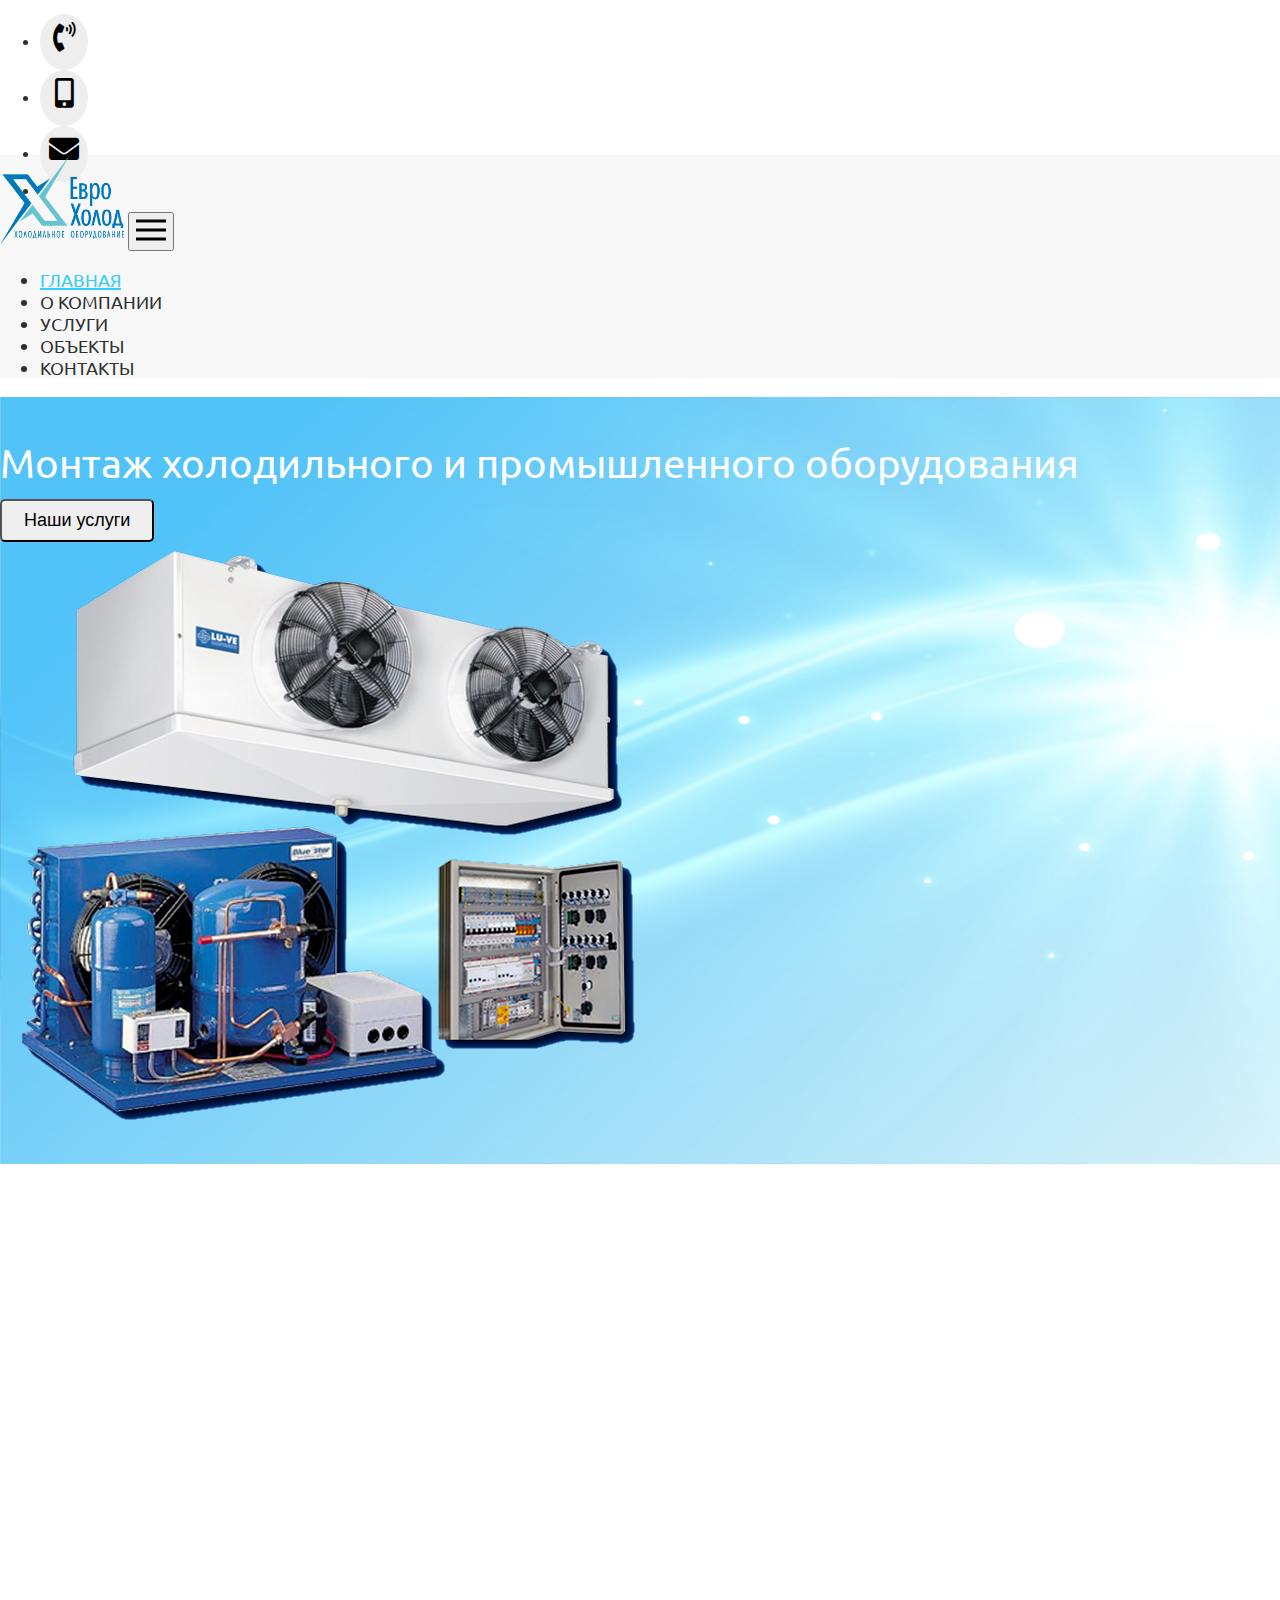
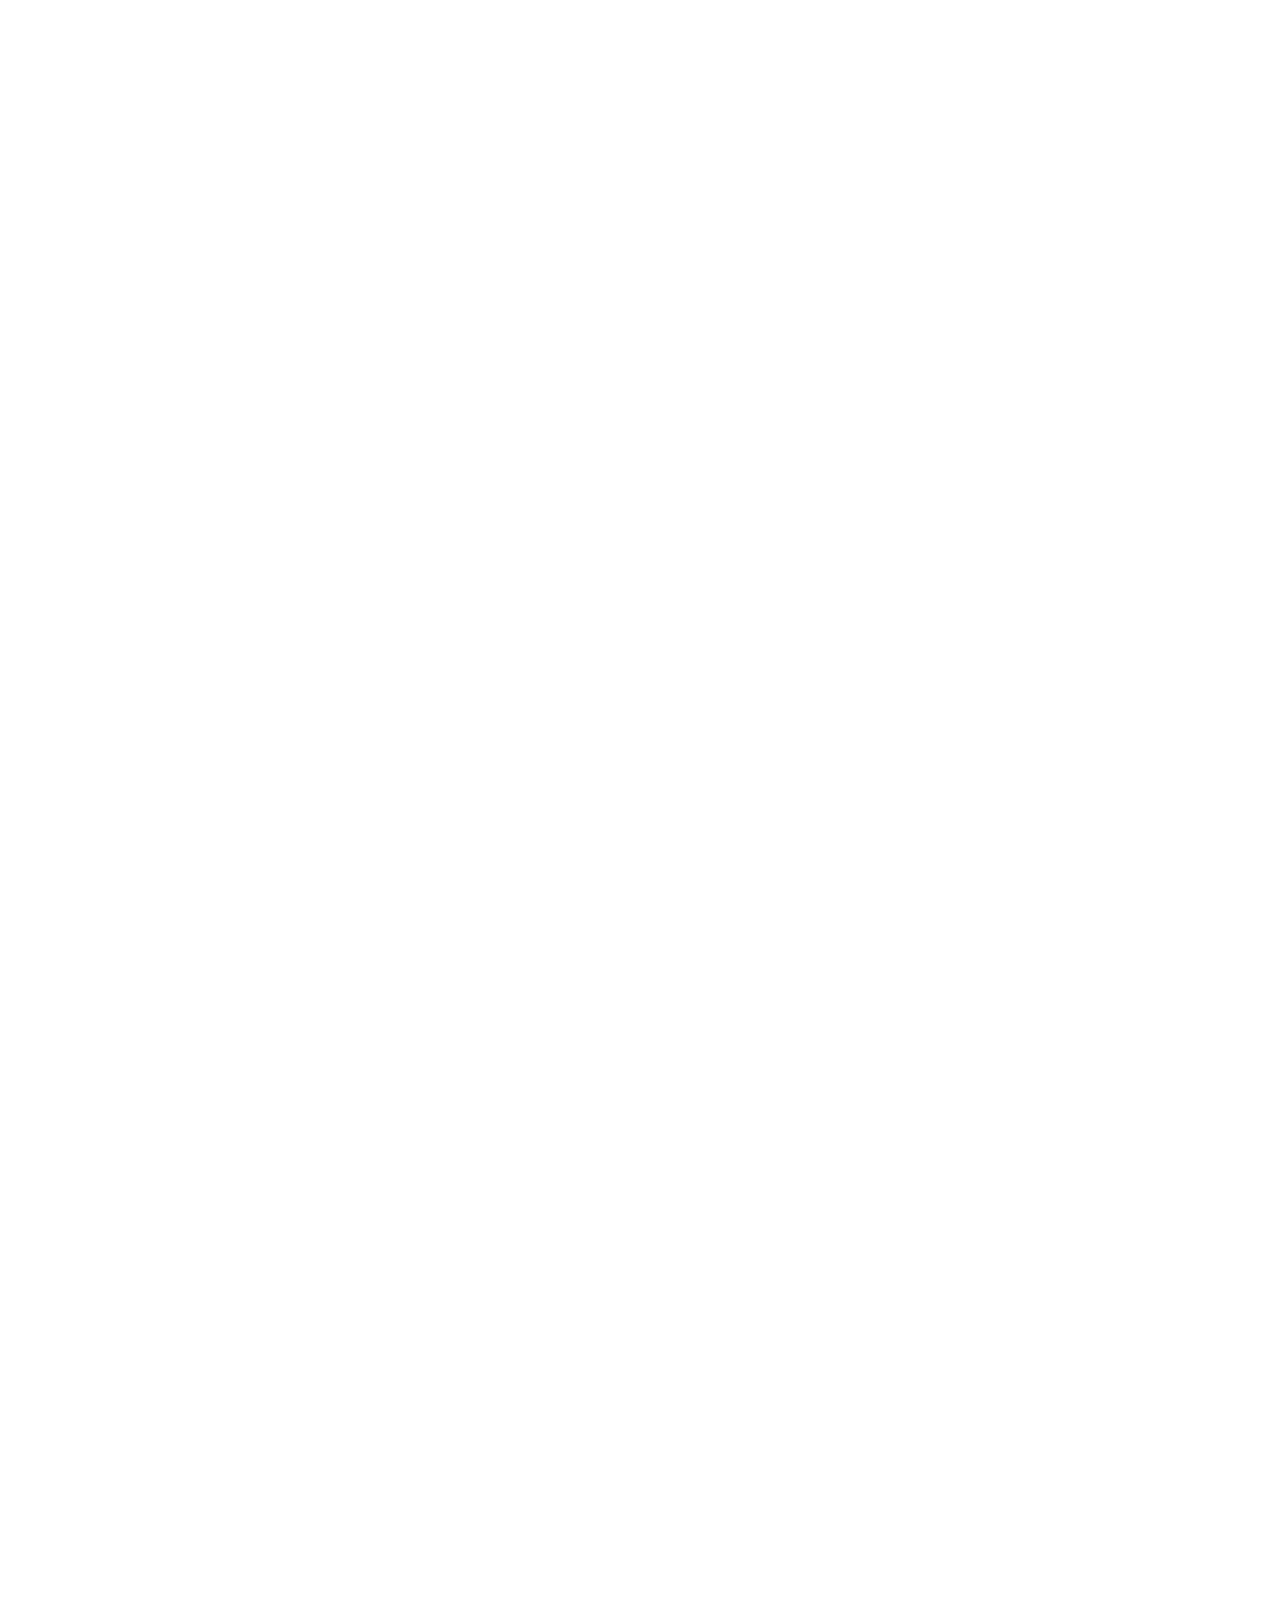
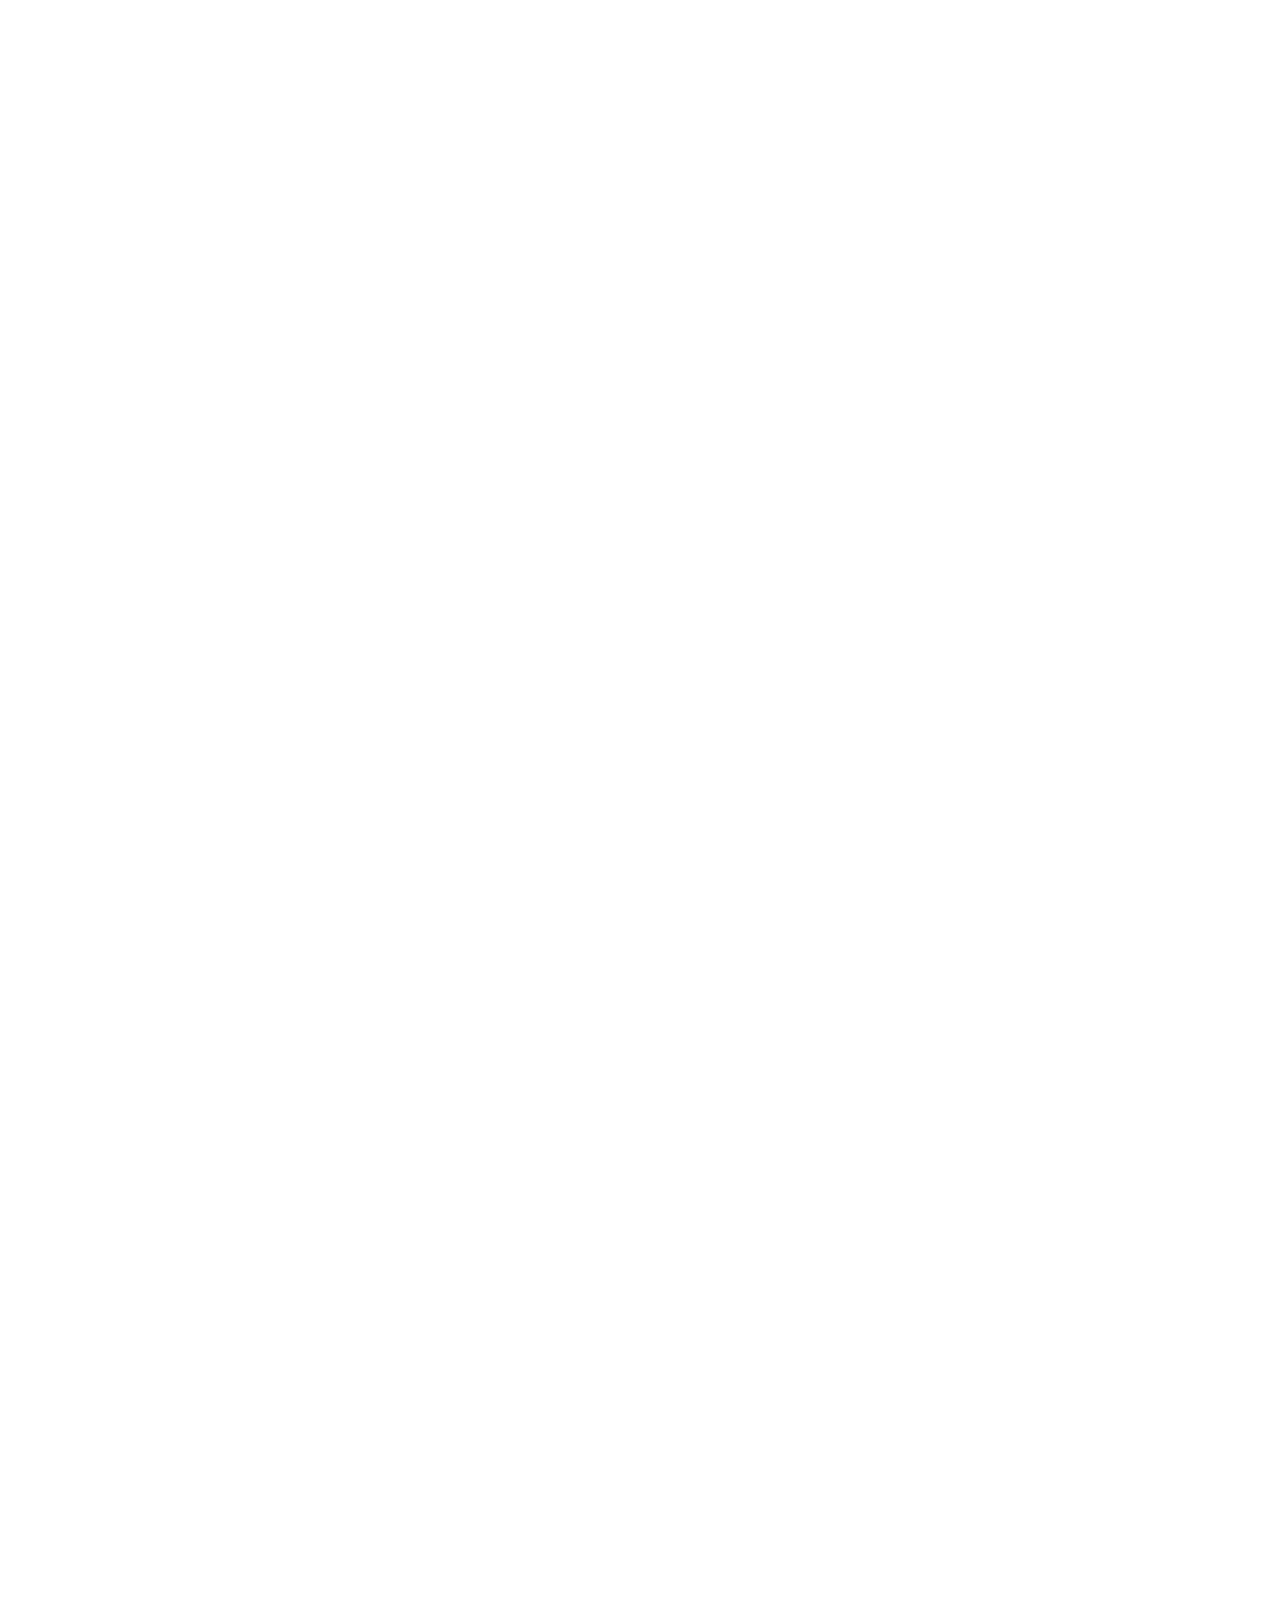
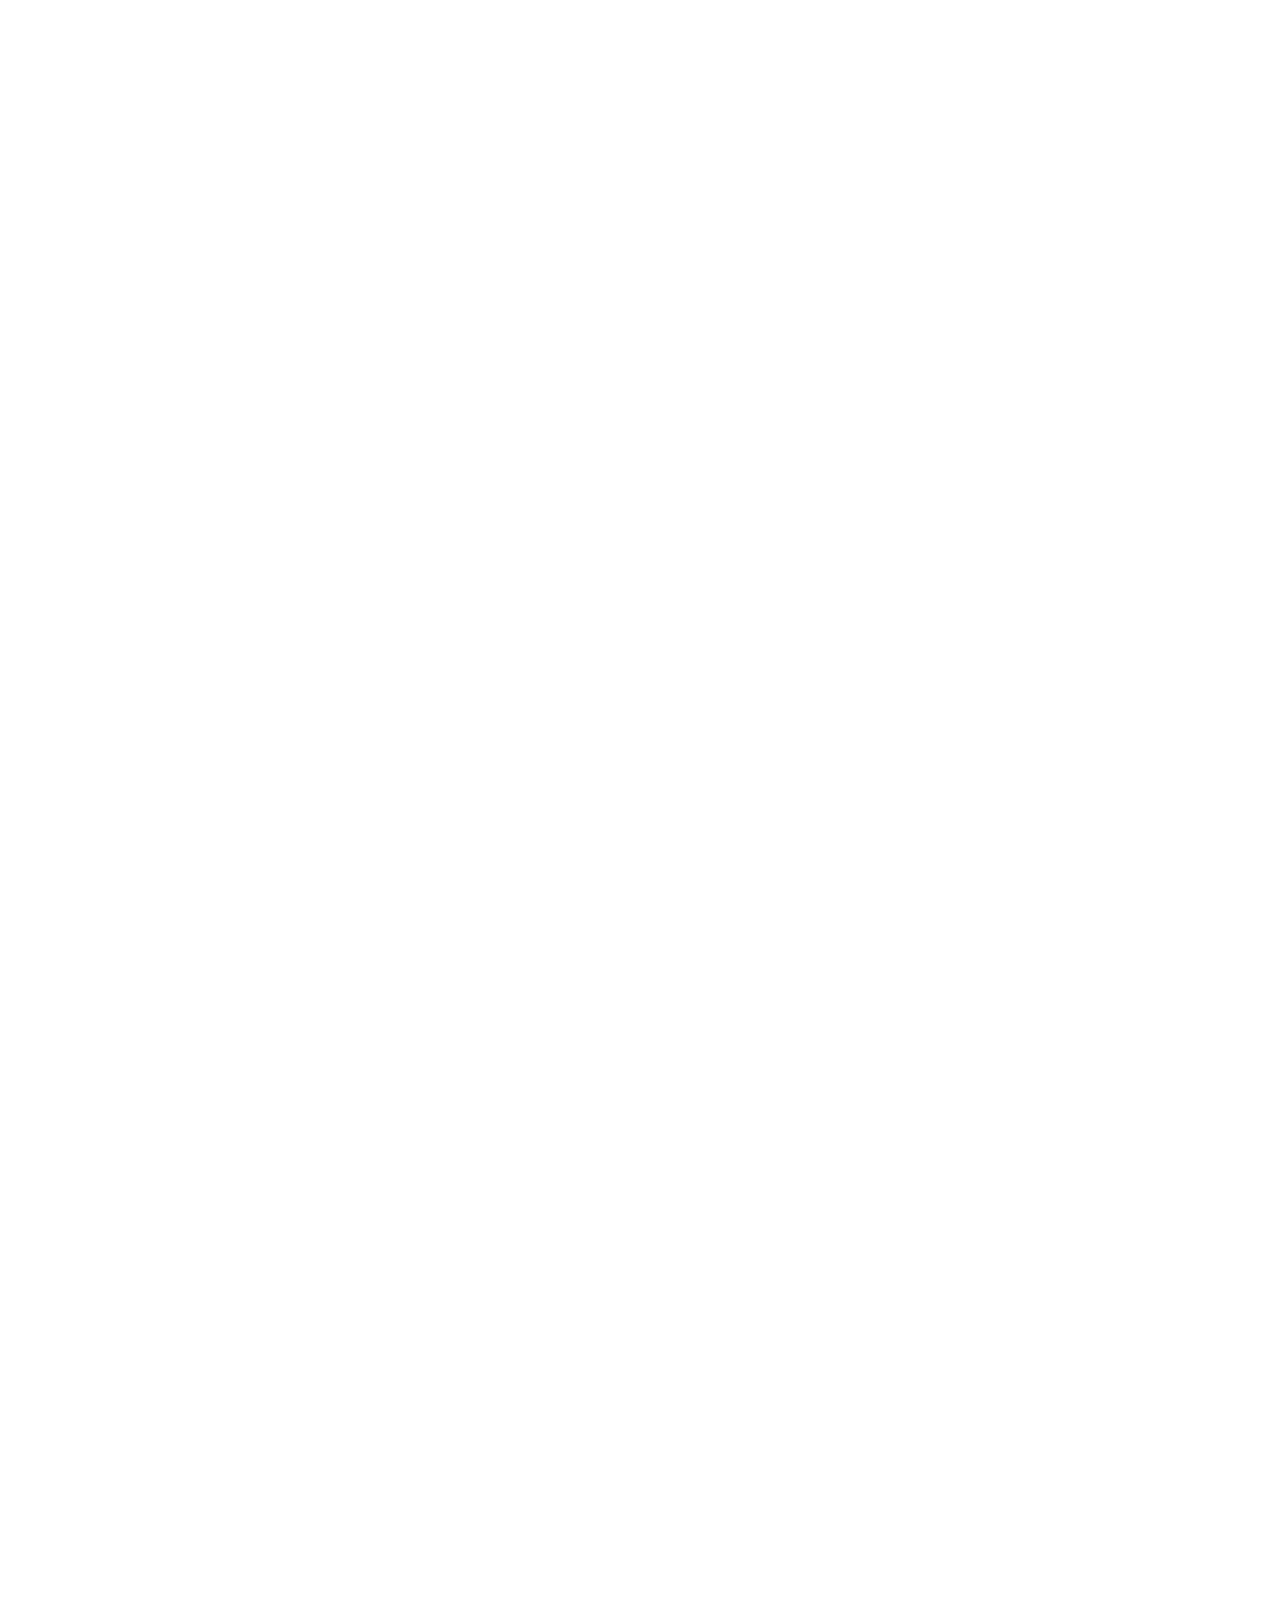
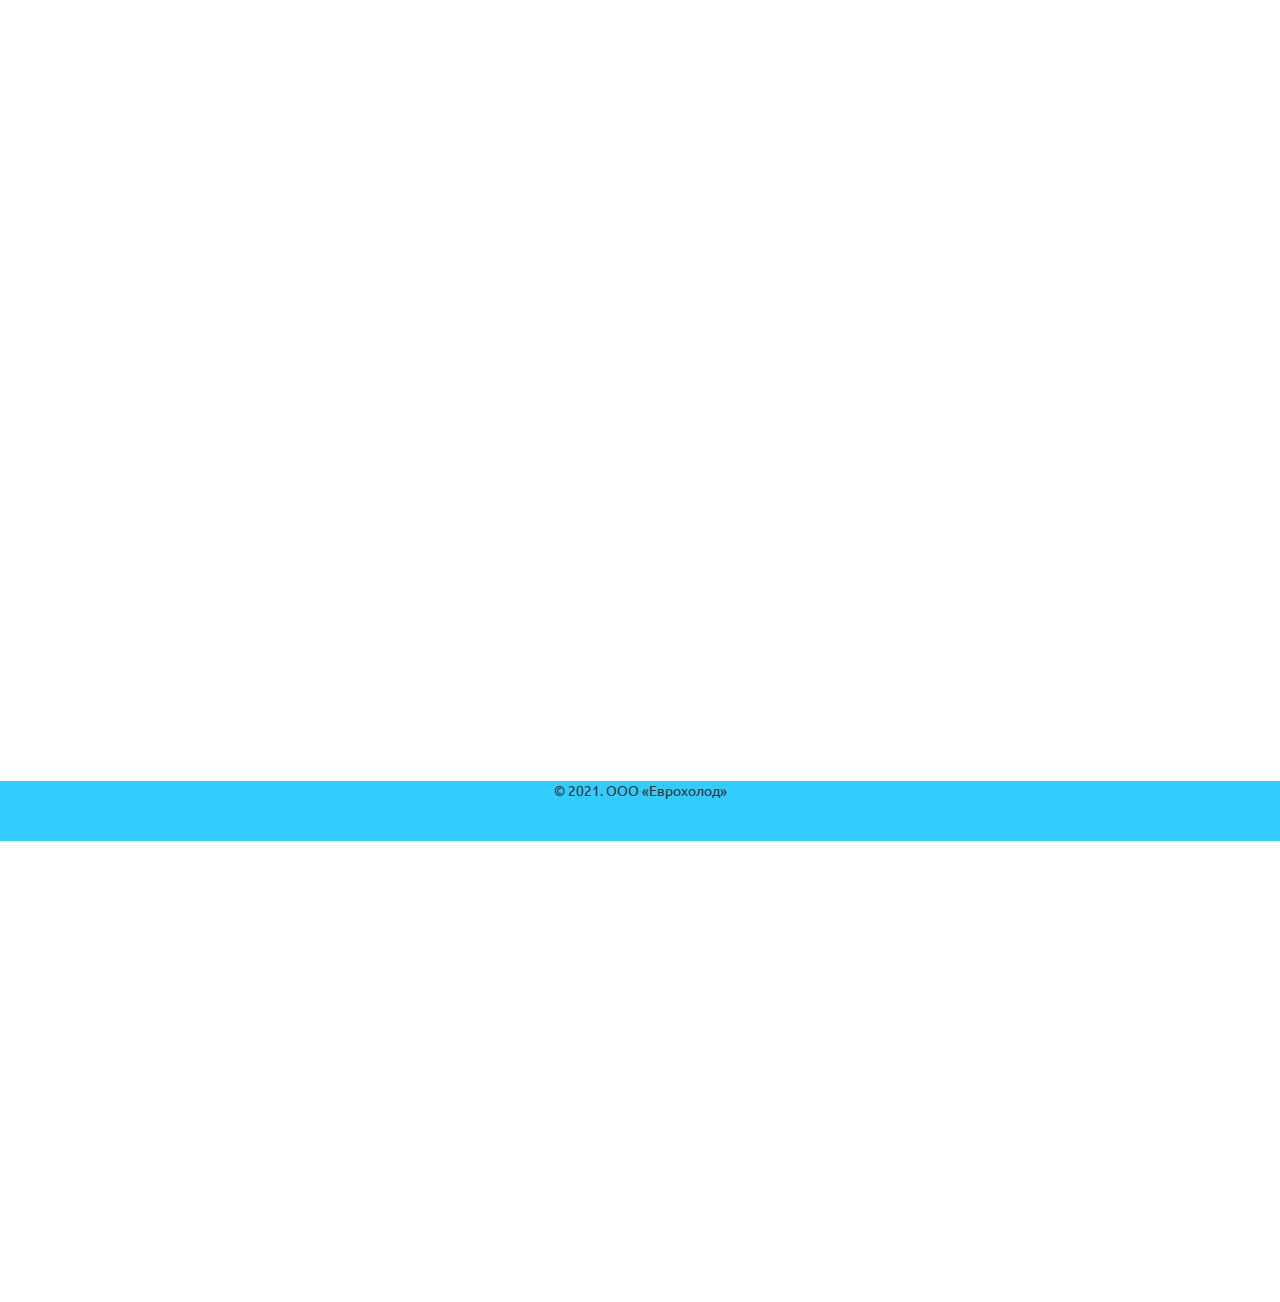
<file: index.html>
<!DOCTYPE html>
<html>
<head>
	<meta charset="utf-8">
	<link rel="shortcut icon" href="img/xing-brands.svg" type="image/x-icon">
	<title>EvroHolod</title>
	<link href="https://cdn.jsdelivr.net/npm/bootstrap@5.0.1/dist/css/bootstrap.min.css" rel="stylesheet" integrity="sha384-+0n0xVW2eSR5OomGNYDnhzAbDsOXxcvSN1TPprVMTNDbiYZCxYbOOl7+AMvyTG2x" crossorigin="anonymous">
	<link rel="preconnect" href="https://fonts.googleapis.com">
	<link rel="preconnect" href="https://fonts.gstatic.com" crossorigin>
	<link href="https://fonts.googleapis.com/css2?family=Ubuntu:wght@300;400;500&display=swap" rel="stylesheet">
	<link rel="stylesheet" type="text/css" href="css/all.css">
	<link rel="stylesheet" type="text/css" href="css/styles.css">
	<meta name="viewport" content="width=device-width, initial-scale=1">
</head>
<body>
	<header>
			<nav class="navbar__contacts navbar navbar-expand-lg">
				<div class="container">
					<ul class="navbar-nav ms-auto align-items-center">
	        			<li class="nav-item">
	          				<a class="nav-link active" id="nav__tel1" aria-current="page" href="tel:+7-999-999-99-99" title="Связаться"><i class="fas fa-phone-volume"></i></a>
	        			</li>
	        			<li class="nav-item">
	          				<a class="nav-link active" id="nav__tel2" aria-current="page" href="tel:+7-999-999-99-99" title="Связаться"><i class="fas fa-mobile-alt"></i></a>
	        			</li>
	        			<li class="nav-item">
	          				<a class="nav-link active" aria-current="page" id="nav__mail" href="mailto:loremipsum@gmail.com" title="Связаться"><i class="fas fa-envelope"></i></a>
	        			</li>
	        			<li>
	        			<div class="ya-share2" data-curtain data-size="l" data-shape="round" data-color-scheme="blackwhite" data-limit="0" data-more-button-type="short" data-services="vkontakte,facebook,telegram,viber,whatsapp"></div></li>
	        		</ul>
        		</div>	
			</nav>
			<nav class="navbar__main navbar fixed-top navbar-expand-lg">
				<div class="container">
					<a class="navbar-brand" href="index.html"><img src="img/logo.png" alt="На главную страницу"></a>
	    			
	    			<button class="navbar-toggler" type="button" data-bs-toggle="collapse" data-bs-target="#navbar__toggler" aria-controls="navbar__toggler" aria-expanded="false" aria-label="Toggle navigation">
	      				<img src="img/navbar__main__menu.png">
	    			</button>

	    			<div class="collapse navbar-collapse navbar__main__menu" id="navbar__toggler">
	    				<ul class="navbar-nav ms-auto">
		        			<li class="nav-item">
		          				<a class="nav-link active currentPage" aria-current="page" href="index.html">Главная</a>
		        			</li>
		        			<li class="nav-item">
		          				<a class="nav-link active" aria-current="page" href="aboutus.html">О компании</a>
		        			</li>
		        			<li class="nav-item">
		          				<a class="nav-link active" aria-current="page" href="services.html">Услуги</a>
		        			</li>
		        			<li class="nav-item">
		          				<a class="nav-link active" aria-current="page" href="gallery.html">Объекты</a>
		        			</li>
		        			<li class="nav-item">
		        				<!-- data-bs-toggle="modal" data-bs-target="#modalContacts" -->
		          				<a class="nav-link active" aria-current="page" href="contacts.html" >Контакты</a>
		        			</li>
	        			</ul>
	    			</div>
	    		</div>	
			</nav>
	</header>
	<section class="presentation">
		<div class="container">
			<div class="row align-items-center justify-content-between">
				<div class="col-md-5 presentation__left-side">
					<div class="row gx-0">
						<div class="col-sm-12 presentation__left-side__top">
							Монтаж холодильного и промышленного оборудования
						</div>
					</div>
					<div class="row gx-0">
						<div class="col-sm-12 presentation__left-side__bottom">
							<a href="services.html">
							<button class="btn btn-primary">Наши услуги</button></a>
						</div>
					</div>
				</div>
				<div class="col-md-6 presentation__right-side">
					<img src="img/presentation__img.png">
				</div>
			</div>
		</div>
	</section>
	<section class="services">
    <div class="container">
      	<h2 class="text-center">
      		Наши услуги
      	</h2>
      		<div class="row align-items-center gy-3">
        		<div class="col-sm-6 col-md-6 col-lg-6">
          			<img src="img/services__img.png">
	        	</div>
	        	<div class="col-sm-6 col-md-6 col-lg-6 d-inline-flex flex-column services__buttons">
	              	<a href="services.html"><button type="button" class="btn btn-outline-primary" id="servBut1"><i class="fas fa-fan"></i>
	              	Подбор и поставка холодильного оборудования
	              	</button></a>
	          		<a href="services.html#service2"><button type="button" class="btn btn-outline-primary" id="servBut2"><i class="fas fa-toolbox"></i>
	              	Монтаж торгового и промышленного холодильного оборудования
	              	</button></a>
	              	<a href="services.html#service3"><button type="button" class="btn btn-outline-primary" id="servBut3"><i class="fas fa-tools"></i>
	              	Сборка холодильных камер
	              	</button></a>
	              	<a href="services.html#service4"><button type="button" class="btn btn-outline-primary" id="servBut4"><i class="fab fa-searchengin"></i>
	              	Сервисное обслуживание холодильного оборудования
	              	</button></a>
	              	<a href="services.html#service5"><button type="button" class="btn btn-outline-primary" id="servBut5"><i class="fas fa-bolt"></i>
	              	Сборка щитов управления
	              	</button></a>
	        	</div>
	    	</div>
	    </div>
	</section>
	<section class="about-us">
		<div class="container">
			<div class="row align-items-center justify-content-between">
				<div class="col-md-5 about-us__left-side">
					<div class="row gx-0">
						<div class="col about-us__left-side__top">
							<div class="title text-center">
								<h2>О компании</h2>
							</div>
							Lorem ipsum dolor sit amet, consectetur adipiscing elit, sed do eiusmod tempor incididunt ut labore et dolore magna aliqua. Ut enim ad minim veniam, quis nostrud exercitation ullamco laboris nisi ut aliquip ex ea commodo consequat. Duis aute irure dolor in reprehenderit in voluptate velit esse cillum dolore eu fugiat nulla pariatur. Excepteur sint occaecat cupidatat non proident, sunt in culpa qui officia deserunt mollit anim id est laborum.
						</div>
					</div>
					<div class="row gx-0">
						<div class="col about-us__left-side__bottom text-center">
							<a href="aboutus.html"><button class="btn btn-primary">Почему мы?</button></a>
							<div class="title text-center">
								<h4>Поделиться:</h4>
							</div>
							<div class="ya-share2" data-curtain data-size="l" data-services="vkontakte,facebook,telegram,viber,whatsapp"></div>
						</div>
					</div>
				</div>
				<div class="col-md-6 about-us__right-side">
					<img src="img/about-us__img.jpg">
				</div>
			</div>
		</div>
	</section>
	<section class="objects">
		<div class="container">
			<div class="title text-center">
				<h2>Наши объекты</h2>
			</div>
			<div class="row gy-3">
				<div class="col-sm-6 col-md-6 col-lg-3">
					<div class="card" id="card1">
						<img src="img/objects__img1.jpg" class="card-img-top">
						<div class="card-body" id="card-body1">
						<p class="card-text">Some quick example text to build on the card title and make up the bulk of the card's content.</p>
	  					</div>
					</div>
				</div>
				<div class="col-sm-6 col-md-6 col-lg-3">
					<div class="card" id="card2">
						<img src="img/objects__img2.jpg" class="card-img-top">
						<div class="card-body" id="card-body2">
						<p class="card-text">Some quick example text to build on the card title and make up the bulk of the card's content.</p>
	  					</div>
					</div>
				</div>
				<div class="col-sm-6 col-md-6 col-lg-3">
					<div class="card" id="card3">
						<img src="img/objects__img3.jpg" class="card-img-top">
						<div class="card-body" id="card-body3">
						<p class="card-text">Some quick example text to build on the card title and make up the bulk of the card's content.</p>
	  					</div>
					</div>
				</div>
				<div class="col-sm-6 col-md-6 col-lg-3">
					<div class="card" id="card4">
						<img src="img/objects__img4.jpg" class="card-img-top">
						<div class="card-body" id="card-body4">
						<p class="card-text">Some quick example text to build on the card title and make up the bulk of the card's content.</p>
	  					</div>
					</div>
				</div>
			</div>
		</div>
	</section>
	<section class="clients">
		<div class="container">
			<div class="title text-center">
				<h2>Наши клиенты</h2>
			</div>
			<div id="clients__slider" class="carousel slide text-center" data-bs-ride="carousel">
    			<div class="carousel-inner d-flex align-items-center">
	    			<div class="carousel-item active">
				      	<img src="img/clients__img1.png" class="d-inline-block">
				      	<img src="img/clients__img2.png" class="d-inline-block">
				      	<img src="img/clients__img3.png" class="d-inline-block">
				    </div>
				    <div class="carousel-item">
				      	<img src="img/clients__img4.png" class="d-inline-block">
				      	<img src="img/clients__img5.png" class="d-inline-block">
				      	<img src="img/clients__img6.png" class="d-inline-block">
				    </div>
				    <div class="carousel-item">
				      	<img src="img/clients__img7.png" class="d-inline-block">
				      	<img src="img/clients__img8.png" class="d-inline-block">
				      	<img src="img/clients__img9.png" class="d-inline-block">
				    </div>
				</div>
			  	<button class="carousel-control-prev" type="button" data-bs-target="#clients__slider"  data-bs-slide="prev">
			    	<span class="fas fa-chevron-left" aria-hidden="true"></span>
			  	</button>
			  	<button class="carousel-control-next" type="button" data-bs-target="#clients__slider"  data-bs-slide="next">
			    	<span class="fas fa-chevron-right" aria-hidden="true"></span>
			  	</button>
			</div>
		</div>
	</section>
	<footer class="footer">	
		<div class="container-fluid">
			<div class="row footer__row">
				<div class="col">
					&#169 2021. ООО &#171Еврохолод&#187
				</div>
			</div>
		</div>
	</footer>
	<!-- <div class="modal fade" id="modalContacts" tabindex="-1" aria-labelledby="exampleModalLabel" aria-hidden="true">
  		<div class="modal-dialog">
    		<div class="modal-content">
	      		<div class="modal-body">
	        		<div class="row modal__header">
	        			<div class="col text-center">
	        				<h4>Свяжитесь с нами!</h4>
	        			</div>
	        		</div>
	        		<div class="row modal__body">
	        			<div class="col text-center">
	        				<i class="fas fa-phone-square-alt fa-5x"></i>
	        				<p><a href="tel:+7-999-999-99-99">+7-999-999-99-99</a></p>
	        				<p><a href="tel:+7-999-999-99-99">+7-999-999-99-99</a></p>
	        			</div>
	        			<div class="col text-center">
	        				<i class="fas fa-envelope-square fa-5x"></i>
	        				<p><a href="mailto:loremipsum@gmail.com">loremipsum@gmail.com</a></p>
	        			</div>
	        		</div>
	        		<div class="row modal__footer">
	        			<div class="col-sm-3 ms-auto">
	        				<button type="button" class="btn btn-primary" data-bs-dismiss="modal">Закрыть</button>
	        			</div>
	        		</div>
	      		</div>
      		</div>
    	</div>
  	</div> -->
	<button class="button-up"><i class="far fa-arrow-alt-circle-up"></i></button>
	<script type="text/javascript" src="js/anime.min.js"></script>
	<script src="https://yastatic.net/share2/share.js"></script>
	<script src="https://cdn.jsdelivr.net/npm/bootstrap@5.0.1/dist/js/bootstrap.bundle.min.js" integrity="sha384-gtEjrD/SeCtmISkJkNUaaKMoLD0//ElJ19smozuHV6z3Iehds+3Ulb9Bn9Plx0x4" crossorigin="anonymous"></script>
	<script type="text/javascript" src="js/jquery.js"></script>
	<script type="text/javascript" src="js/main.js"></script>
</body>
</html>
</file>
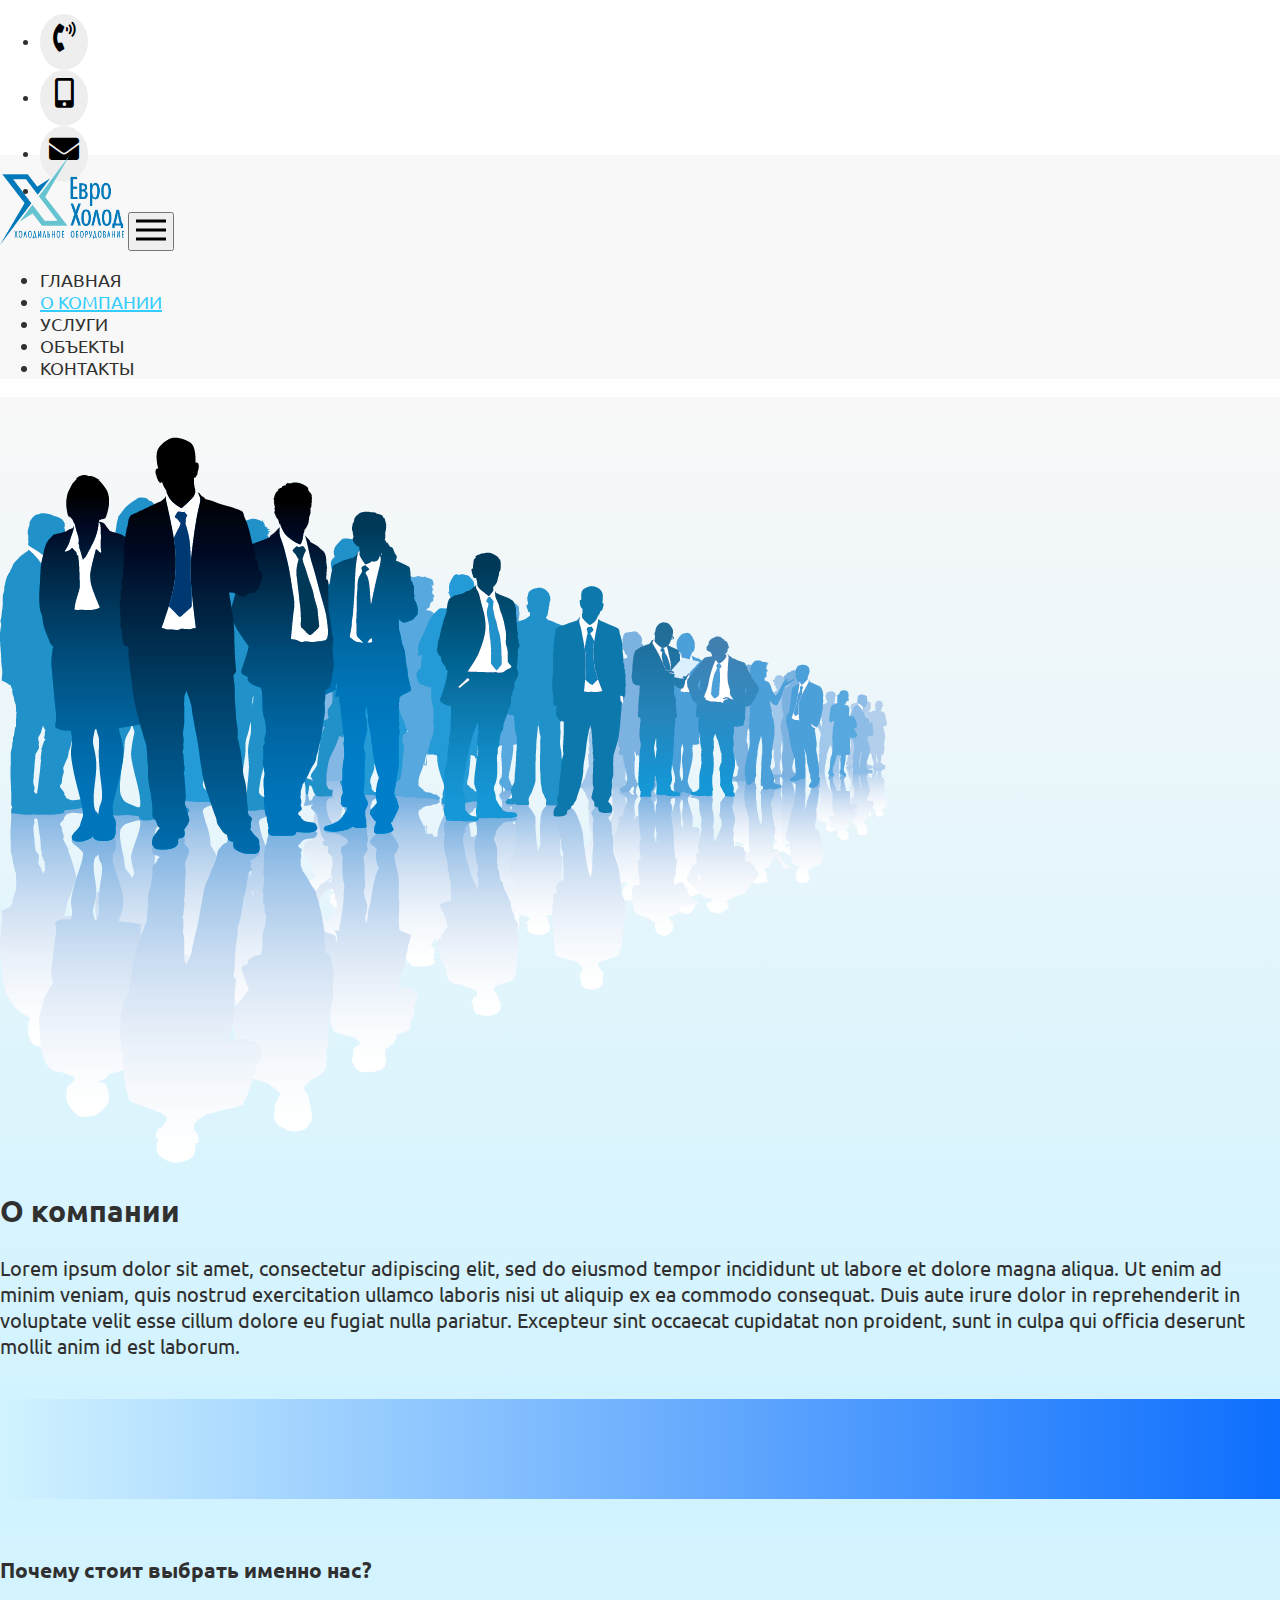
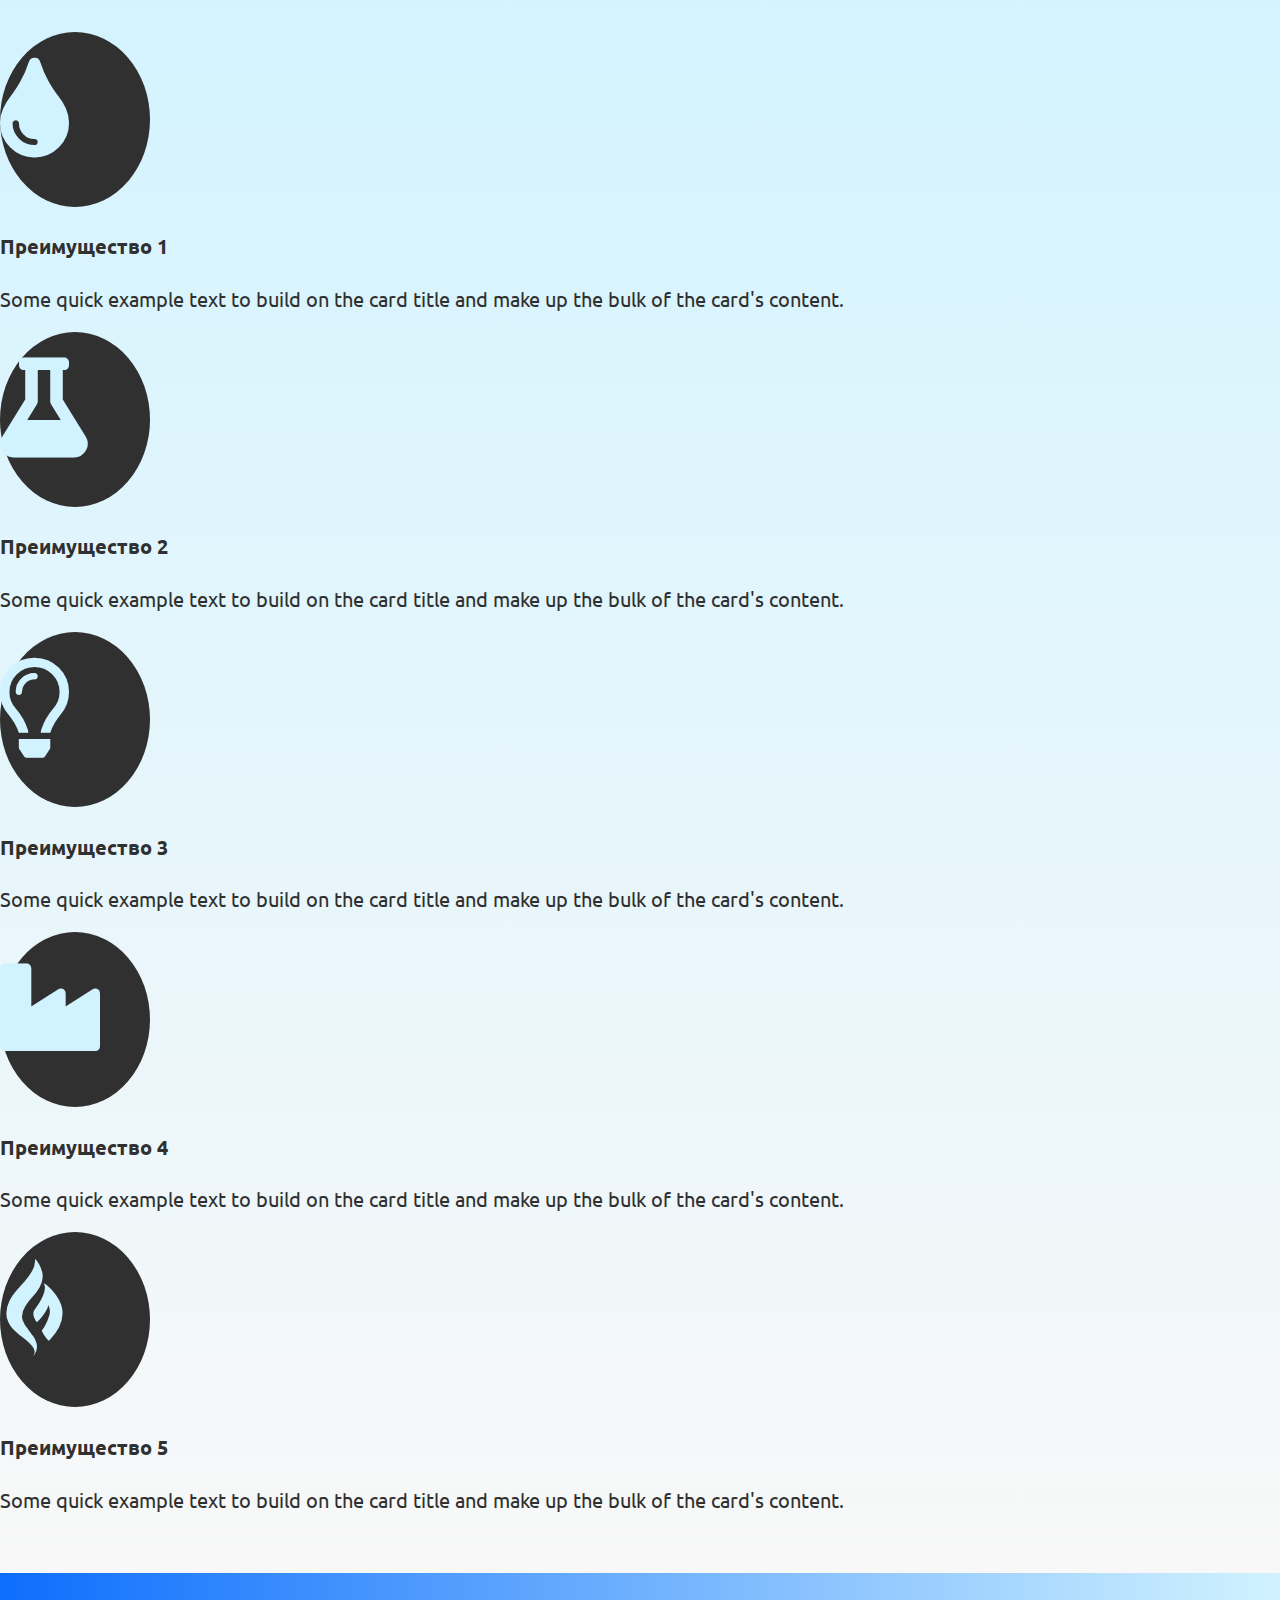
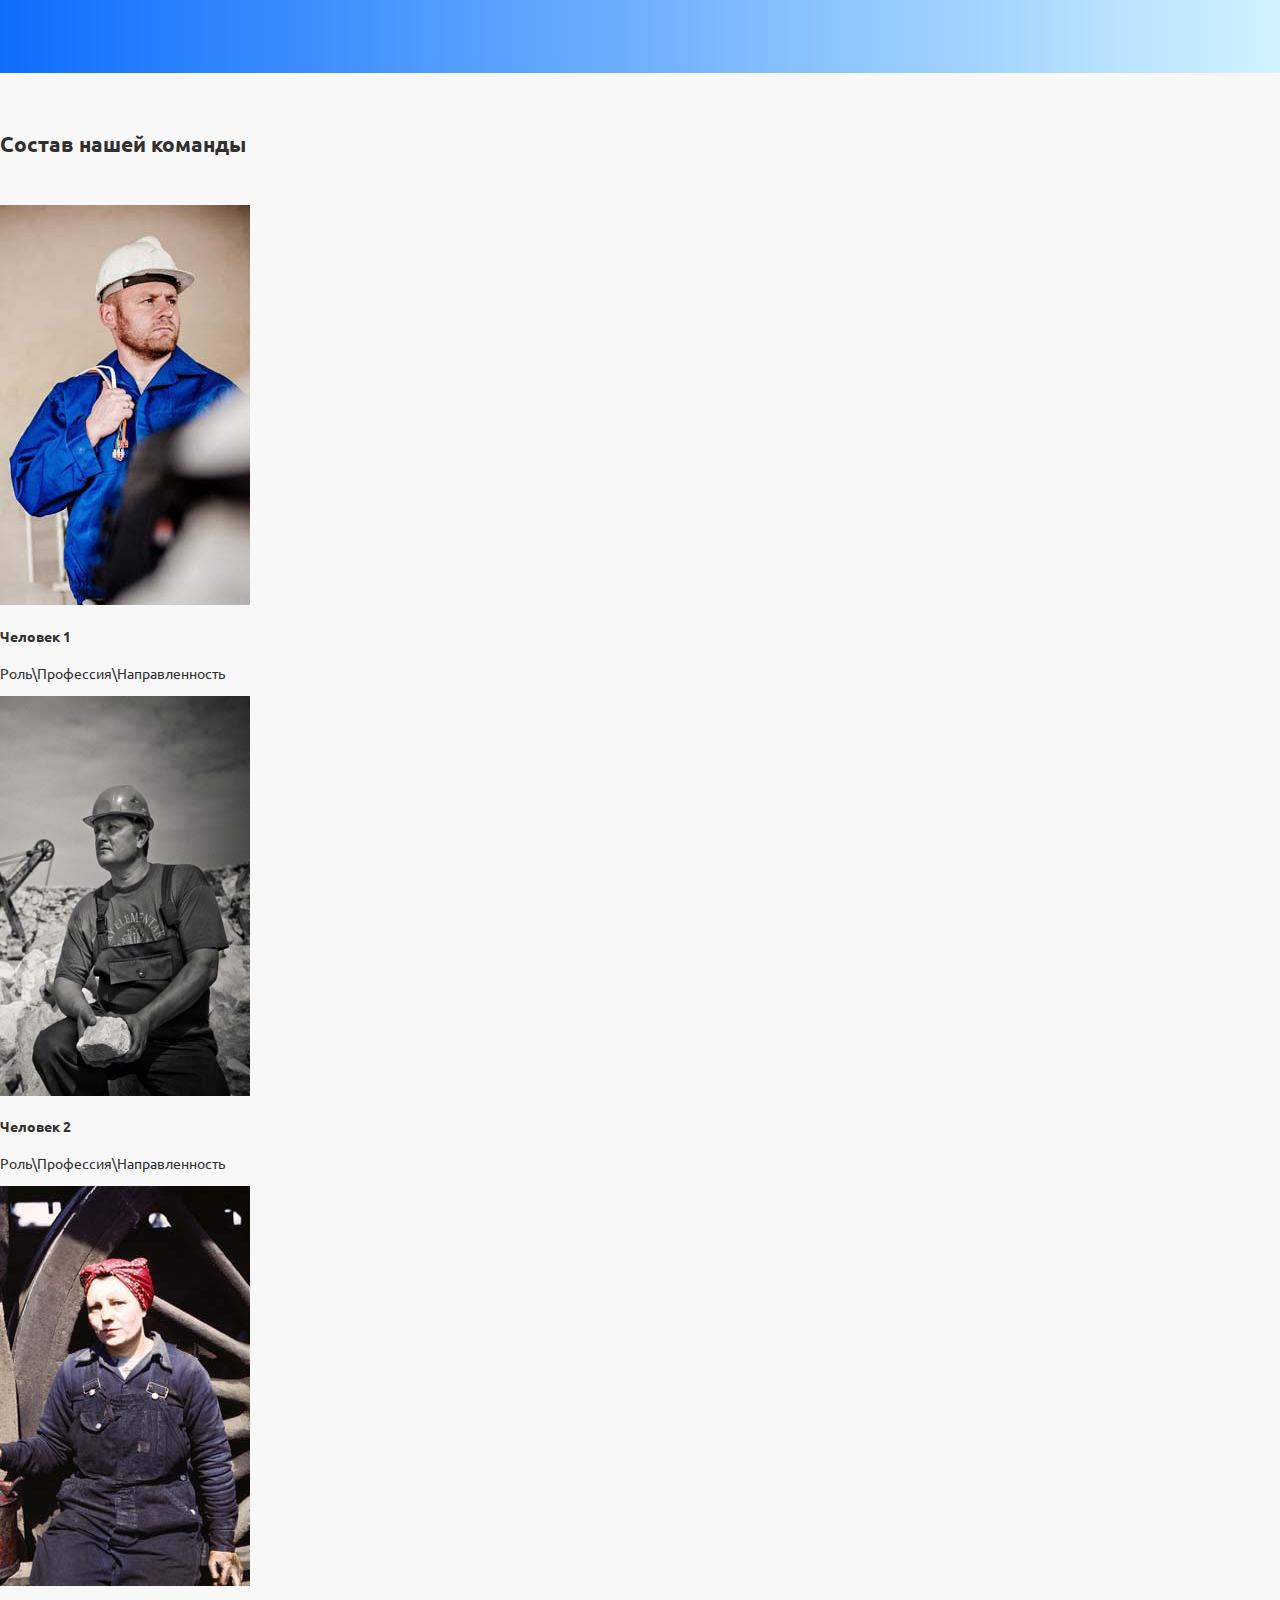
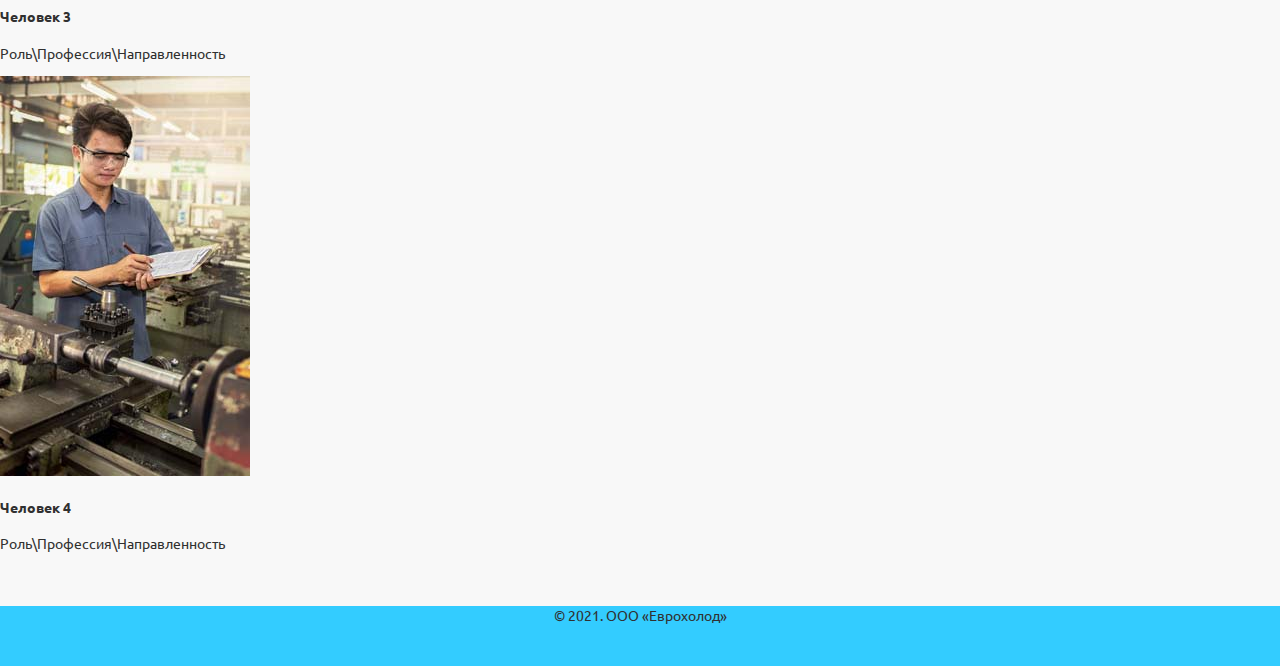
<file: aboutus.html>
<!DOCTYPE html>
<html>
<head>
	<meta charset="utf-8">
	<title>Проект-холодильники</title>
	<link href="https://cdn.jsdelivr.net/npm/bootstrap@5.0.1/dist/css/bootstrap.min.css" rel="stylesheet" integrity="sha384-+0n0xVW2eSR5OomGNYDnhzAbDsOXxcvSN1TPprVMTNDbiYZCxYbOOl7+AMvyTG2x" crossorigin="anonymous">
	<link rel="preconnect" href="https://fonts.googleapis.com">
	<link rel="preconnect" href="https://fonts.gstatic.com" crossorigin>
	<link href="https://fonts.googleapis.com/css2?family=Ubuntu:wght@300;400;500&display=swap" rel="stylesheet">
	<link rel="stylesheet" type="text/css" href="css/all.css">
	<link rel="stylesheet" type="text/css" href="css/styles.css">
	<meta name="viewport" content="width=device-width, initial-scale=1">
</head>
<body>
	<header>
			<nav class="navbar__contacts navbar navbar-expand-lg">
				<div class="container">
					<ul class="navbar-nav ms-auto align-items-center">
	        			<li class="nav-item">
	          				<a class="nav-link active" id="nav__tel1" aria-current="page" href="tel:+7-999-999-99-99" title="Связаться"><i class="fas fa-phone-volume"></i></a>
	        			</li>
	        			<li class="nav-item">
	          				<a class="nav-link active" id="nav__tel2" aria-current="page" href="tel:+7-999-999-99-99" title="Связаться"><i class="fas fa-mobile-alt"></i></a>
	        			</li>
	        			<li class="nav-item">
	          				<a class="nav-link active" aria-current="page" id="nav__mail" href="mailto:loremipsum@gmail.com" title="Связаться"><i class="fas fa-envelope"></i></a>
	        			</li>
	        			<li>
	        			<div class="ya-share2" data-curtain data-size="l" data-shape="round" data-color-scheme="blackwhite" data-limit="0" data-more-button-type="short" data-services="vkontakte,facebook,telegram,viber,whatsapp"></div></li>
	        		</ul>
        		</div>	
			</nav>
			<nav class="navbar__main navbar fixed-top navbar-expand-lg">
				<div class="container">
					<a class="navbar-brand" href="index.html"><img src="img/logo.png" alt="На главную страницу"></a>
	    			
	    			<button class="navbar-toggler" type="button" data-bs-toggle="collapse" data-bs-target="#navbar__toggler" aria-controls="navbar__toggler" aria-expanded="false" aria-label="Toggle navigation">
	      				<img src="img/navbar__main__menu.png">
	    			</button>

	    			<div class="collapse navbar-collapse navbar__main__menu" id="navbar__toggler">
	    				<ul class="navbar-nav ms-auto">
		        			<li class="nav-item">
		          				<a class="nav-link active" aria-current="page" href="index.html">Главная</a>
		        			</li>
		        			<li class="nav-item">
		          				<a class="nav-link active currentPage" aria-current="page" href="aboutus.html">О компании</a>
		        			</li>
		        			<li class="nav-item">
		          				<a class="nav-link active" aria-current="page" href="services.html">Услуги</a>
		        			</li>
		        			<li class="nav-item">
		          				<a class="nav-link active" aria-current="page" href="gallery.html">Объекты</a>
		        			</li>
		        			<li class="nav-item">
		        				<!-- data-bs-toggle="modal" data-bs-target="#modalContacts" -->
		          				<a class="nav-link active" aria-current="page" href="contacts.html">Контакты</a>
		        			</li>
	        			</ul>
	    			</div>
	    		</div>	
			</nav>
	</header>
	<section class="aboutCompany">
		<div class="container">
			<div class="row align-items-center justify-content-between">
				<div class="col-md-6 aboutCompany__right-side">
					<img src="img/aboutCompany__img.png">
				</div>
				<div class="col-md-5 aboutCompany__left-side">
					<div class="row">
						<div class="col aboutCompany__left-side__top">
							<div class="title text-center">
								<h2>О компании</h2>
							</div>
							Lorem ipsum dolor sit amet, consectetur adipiscing elit, sed do eiusmod tempor incididunt ut labore et dolore magna aliqua. Ut enim ad minim veniam, quis nostrud exercitation ullamco laboris nisi ut aliquip ex ea commodo consequat. Duis aute irure dolor in reprehenderit in voluptate velit esse cillum dolore eu fugiat nulla pariatur. Excepteur sint occaecat cupidatat non proident, sunt in culpa qui officia deserunt mollit anim id est laborum.
						</div>
					</div>
				</div>
				
			</div>
		</div>
	</section>
	<section class="dividingRow1">
		<div class="row">
			<div class="col">
			</div>
		</div>
	</section>
	<section class="advantages">
		<div class="container">
			<div class="row text-center">
				<h2>Почему стоит выбрать именно нас?</h2>
				<div class="col">
					<div class="card">
						<div class="card__img text-center">
						<span class="fas fa-tint fa-5x"></span></div>

						<div class="card-body">
						<h4>Преимущество 1</h4>
						<p class="card-text">Some quick example text to build on the card title and make up the bulk of the card's content.</p>
	  					</div>
					</div>
				</div>
				<div class="col">
					<div class="card">
						<div class="card__img text-center">
						<span class="fas fa-flask fa-5x"></span></div>
						<div class="card-body">
						<h4>Преимущество 2</h4>
						<p class="card-text">Some quick example text to build on the card title and make up the bulk of the card's content.</p>
	  					</div>
					</div>
				</div>
				<div class="col">
					<div class="card">
						<div class="card__img text-center">
						<span class="far fa-lightbulb fa-5x"></span></div>
						<div class="card-body">
						<h4>Преимущество 3</h4>
						<p class="card-text">Some quick example text to build on the card title and make up the bulk of the card's content.</p>
	  					</div>
					</div>
				</div>
				<div class="col">
					<div class="card">
						<div class="card__img text-center">
						<span class="fas fa-industry fa-5x"></span></div>
						<div class="card-body">
						<h4>Преимущество 4</h4>
						<p class="card-text">Some quick example text to build on the card title and make up the bulk of the card's content.</p>
	  					</div>
					</div>
				</div>
				<div class="col">
					<div class="card">
						<div class="card__img text-center">
						<span class="fab fa-gripfire fa-5x"></span></div>
						<div class="card-body">
						<h4>Преимущество 5</h4>
						<p class="card-text">Some quick example text to build on the card title and make up the bulk of the card's content.</p>
	  					</div>
					</div>
				</div>
			</div>
		</div>
	</section>
	<section class="dividingRow2">
		<div class="row">
			<div class="col">
			</div>
		</div>
	</section>
	<section class="team">
		<div class="container">
			<div class="row text-center">
				<h2>Состав нашей команды</h2>
				<div class="col">
					<div class="card">
						<div class="card__img text-center">
						<img src="img/team__img1.jpg"></div>
						<div class="card-body">
						<h4>Человек 1</h4>
						<p class="card-text">Роль\Профессия\Направленность</p>
	  					</div>
					</div>
				</div>
				<div class="col">
					<div class="card">
						<div class="card__img text-center">
						<img src="img/team__img2.jpg"></div>
						<div class="card-body">
						<h4>Человек 2</h4>
						<p class="card-text">Роль\Профессия\Направленность</p>
	  					</div>
					</div>
				</div>
				<div class="col">
					<div class="card">
						<div class="card__img text-center">
						<img src="img/team__img3.jpg"></div>
						<div class="card-body">
						<h4>Человек 3</h4>
						<p class="card-text">Роль\Профессия\Направленность</p>
	  					</div>
					</div>
				</div>
				<div class="col">
					<div class="card">
						<div class="card__img text-center">
						<img src="img/team__img4.jpg"></div>
						<div class="card-body">
						<h4>Человек 4</h4>
						<p class="card-text">Роль\Профессия\Направленность</p>
	  					</div>
					</div>
				</div>
			</div>
		</div>
	</section>
	<footer class="footer">	
		<div class="container-fluid">
			<div class="row footer__row">
				<div class="col">
					&#169 2021. ООО &#171Еврохолод&#187
				</div>
			</div>
		</div>
	</footer>
	<!-- <div class="modal fade" id="modalContacts" tabindex="-1" aria-labelledby="exampleModalLabel" aria-hidden="true">
  		<div class="modal-dialog">
    		<div class="modal-content">
	      		<div class="modal-body">
	        		<div class="row modal__header">
	        			<div class="col text-center">
	        				<h4>Свяжитесь с нами!</h4>
	        			</div>
	        		</div>
	        		<div class="row modal__body">
	        			<div class="col text-center">
	        				<i class="fas fa-phone-square-alt fa-5x"></i>
	        				<p><a href="tel:+7-999-999-99-99">+7-999-999-99-99</a></p>
	        				<p><a href="tel:+7-999-999-99-99">+7-999-999-99-99</a></p>
	        			</div>
	        			<div class="col text-center">
	        				<i class="fas fa-envelope-square fa-5x"></i>
	        				<p><a href="mailto:loremipsum@gmail.com">loremipsum@gmail.com</a></p>
	        			</div>
	        		</div>
	        		<div class="row modal__footer">
	        			<div class="col-sm-3 ms-auto">
	        				<button type="button" class="btn btn-primary" data-bs-dismiss="modal">Закрыть</button>
	        			</div>
	        		</div>
	      		</div>
      		</div>
    	</div>
  	</div> -->
	<button class="button-up"><i class="far fa-arrow-alt-circle-up"></i></button>
	<script type="text/javascript" src="js/anime.min.js"></script>
	<script src="https://yastatic.net/share2/share.js"></script>
	<script src="https://cdn.jsdelivr.net/npm/bootstrap@5.0.1/dist/js/bootstrap.bundle.min.js" integrity="sha384-gtEjrD/SeCtmISkJkNUaaKMoLD0//ElJ19smozuHV6z3Iehds+3Ulb9Bn9Plx0x4" crossorigin="anonymous"></script>
	<script type="text/javascript" src="js/jquery.js"></script>
	<script type="text/javascript" src="js/main.js"></script>
</body>
</html>
</file>
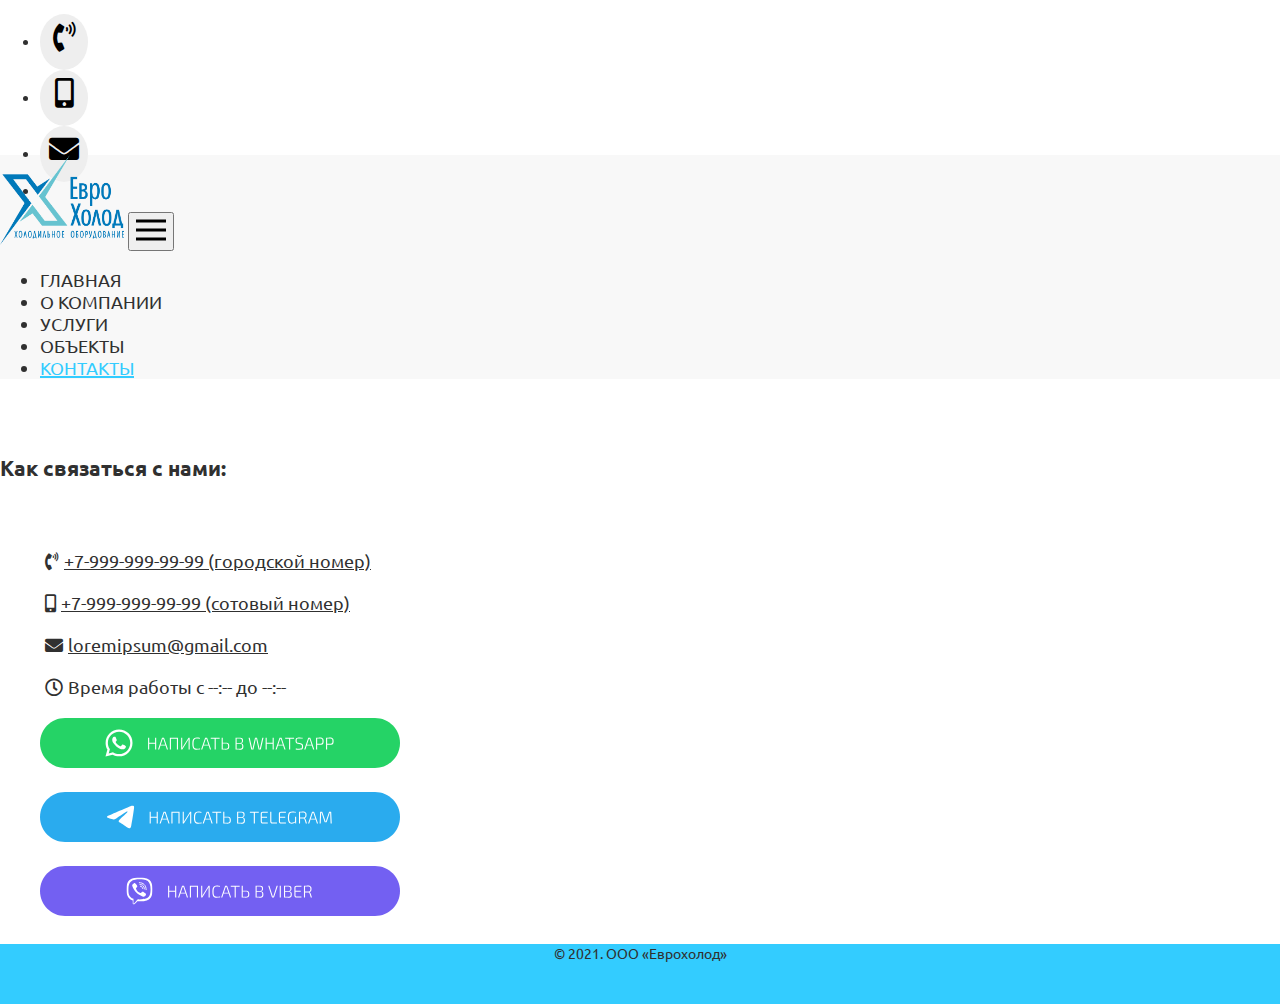
<file: contacts.html>
<!DOCTYPE html>
<html>
<head>
	<meta charset="utf-8">
	<title>Проект-холодильники</title>
	<link href="https://cdn.jsdelivr.net/npm/bootstrap@5.0.1/dist/css/bootstrap.min.css" rel="stylesheet" integrity="sha384-+0n0xVW2eSR5OomGNYDnhzAbDsOXxcvSN1TPprVMTNDbiYZCxYbOOl7+AMvyTG2x" crossorigin="anonymous">
	<link rel="preconnect" href="https://fonts.googleapis.com">
	<link rel="preconnect" href="https://fonts.gstatic.com" crossorigin>
	<link href="https://fonts.googleapis.com/css2?family=Ubuntu:wght@300;400;500&display=swap" rel="stylesheet">
	<link rel="stylesheet" type="text/css" href="css/all.css">
	<link rel="stylesheet" type="text/css" href="css/styles.css">
	<meta name="viewport" content="width=device-width, initial-scale=1">
</head>
<body>
	<div class="wrapper">
	<header>
			<nav class="navbar__contacts navbar navbar-expand-lg">
				<div class="container">
					<ul class="navbar-nav ms-auto align-items-center">
		        		<li class="nav-item">
		          			<a class="nav-link active" id="nav__tel1" aria-current="page" href="tel:+7-999-999-99-99" title="Связаться"><i class="fas fa-phone-volume"></i></a>
		        		</li>
		        		<li class="nav-item">
		          			<a class="nav-link active" id="nav__tel2" aria-current="page" href="tel:+7-999-999-99-99" title="Связаться"><i class="fas fa-mobile-alt"></i></a>
		        		</li>
		        		<li class="nav-item">
		          			<a class="nav-link active" aria-current="page" id="nav__mail" href="mailto:loremipsum@gmail.com" title="Связаться"><i class="fas fa-envelope"></i></a>
		        		</li>
		        		<li>
		        			<div class="ya-share2" data-curtain data-size="l" data-shape="round" data-color-scheme="blackwhite" data-limit="0" data-more-button-type="short" data-services="vkontakte,facebook,telegram,viber,whatsapp">
		        			</div>
		        		</li>
		        	</ul>
		        	</div>	
			</nav>
			<nav class="navbar__main navbar fixed-top navbar-expand-lg">
				<div class="container">
					<a class="navbar-brand" href="index.html"><img src="img/logo.png" alt="На главную страницу"></a>
	    			
	    			<button class="navbar-toggler" type="button" data-bs-toggle="collapse" data-bs-target="#navbar__toggler" aria-controls="navbar__toggler" aria-expanded="false" aria-label="Toggle navigation">
	      				<img src="img/navbar__main__menu.png">
	    			</button>

	    			<div class="collapse navbar-collapse navbar__main__menu" id="navbar__toggler">
	    				<ul class="navbar-nav ms-auto">
		        			<li class="nav-item">
		          				<a class="nav-link active" aria-current="page" href="index.html">Главная</a>
		        			</li>
		        			<li class="nav-item">
		          				<a class="nav-link active" aria-current="page" href="aboutus.html">О компании</a>
		        			</li>
		        			<li class="nav-item">
		          				<a class="nav-link active" aria-current="page" href="services.html">Услуги</a>
		        			</li>
		        			<li class="nav-item">
		          				<a class="nav-link active" aria-current="page" href="gallery.html">Объекты</a>
		        			</li>
		        			<li class="nav-item">
		        				<!-- data-bs-toggle="modal" data-bs-target="#modalContacts" -->
		          				<a class="nav-link active currentPage" aria-current="page" href="contacts.html">Контакты</a>
		        			</li>
	        			</ul>
	    			</div>
	    		</div>	
			</nav>
	</header>
	<section class="contacts">
		<div class="container">
			<div class="row justify-content-sm-center">
				<h2 class="text-center">Как связаться с нами:</h2>
				<div class="col-sm-auto">
					<ul>
						<!-- <li>
							<div><i class="fas fa-map-marker-alt"></i>Адрес фирмы\офиса</div>
						</li> -->
						<li>
							<a class="nav-link active" id="nav__tel1"aria-current="page" href="tel:+7-999-999-99-99" title="Связаться"><i class="fas fa-phone-volume"></i>+7-999-999-99-99 (городской номер)</a>
						</li>
						<li>        	
			          		<a class="nav-link active" id="nav__tel2"aria-current="page" href="tel:+7-999-999-99-99" title="Связаться"><i class="fas fa-mobile-alt"></i>+7-999-999-99-99 (сотовый номер)</a>
			          	</li>
			          	<li>
			        		<a class="nav-link active" aria-current="page" id="nav__mail" href="mailto:loremipsum@gmail.com" title="Связаться"><i class="fas fa-envelope"></i>loremipsum@gmail.com</a>
			        	</li>
			        	<li>
			        		<div><i class="far fa-clock"></i>Время работы с --:-- до --:--</div>
			        	</li>
			        	<li>
			        		<a title="Whatsapp" href="https://wa.me/79518089134"><img src="img/WhatsApp_big.svg" alt="Написать в Whatsapp" /></a>
			        	</li>
			        	<li>
			        		<a title="Telegram" href="https://telegram.me/логинкомпании" target="_blank"><img src="img/Telegram_big.svg" alt="Написать в Telegram"/></a>
			        	</li>
			        	<li>
			        		<a title="Viber" href="viber://chat?number=%2B79518089134"><img src="img/Viber_big.svg" alt="Написать в Viber" /></a>
			        	</li>
		        	</ul>
				</div>
			</div>
		</div>
	</section>
	<footer class="footer">	
		<div class="container-fluid">
			<div class="row footer__row">
				<div class="col">
					&#169 2021. ООО &#171Еврохолод&#187
				</div>
			</div>
		</div>
	</footer>
	</div>
	<!-- <div class="modal fade" id="modalContacts" tabindex="-1" aria-labelledby="exampleModalLabel" aria-hidden="true">
  		<div class="modal-dialog">
    		<div class="modal-content">
	      		<div class="modal-body">
	        		<div class="row modal__header">
	        			<div class="col text-center">
	        				<h4>Свяжитесь с нами!</h4>
	        			</div>
	        		</div>
	        		<div class="row modal__body">
	        			<div class="col text-center">
	        				<i class="fas fa-phone-square-alt fa-5x"></i>
	        				<p><a href="tel:+7-999-999-99-99">+7-999-999-99-99</a></p>
	        				<p><a href="tel:+7-999-999-99-99">+7-999-999-99-99</a></p>
	        			</div>
	        			<div class="col text-center">
	        				<i class="fas fa-envelope-square fa-5x"></i>
	        				<p><a href="mailto:loremipsum@gmail.com">loremipsum@gmail.com</a></p>
	        			</div>
	        		</div>
	        		<div class="row modal__footer">
	        			<div class="col-sm-3 ms-auto">
	        				<button type="button" class="btn btn-primary" data-bs-dismiss="modal">Закрыть</button>
	        			</div>
	        		</div>
	      		</div>
      		</div>
    	</div>
  	</div> -->
	<button class="button-up"><i class="far fa-arrow-alt-circle-up"></i></button>
	<script type="text/javascript" src="js/anime.min.js"></script>
	<script src="https://yastatic.net/share2/share.js"></script>
	<script src="https://cdn.jsdelivr.net/npm/bootstrap@5.0.1/dist/js/bootstrap.bundle.min.js" integrity="sha384-gtEjrD/SeCtmISkJkNUaaKMoLD0//ElJ19smozuHV6z3Iehds+3Ulb9Bn9Plx0x4" crossorigin="anonymous"></script>
	<script type="text/javascript" src="js/jquery.js"></script>
	<script type="text/javascript" src="js/gallery.js"></script>
	<script type="text/javascript" src="js/main.js"></script>
</body>
</html>
</file>
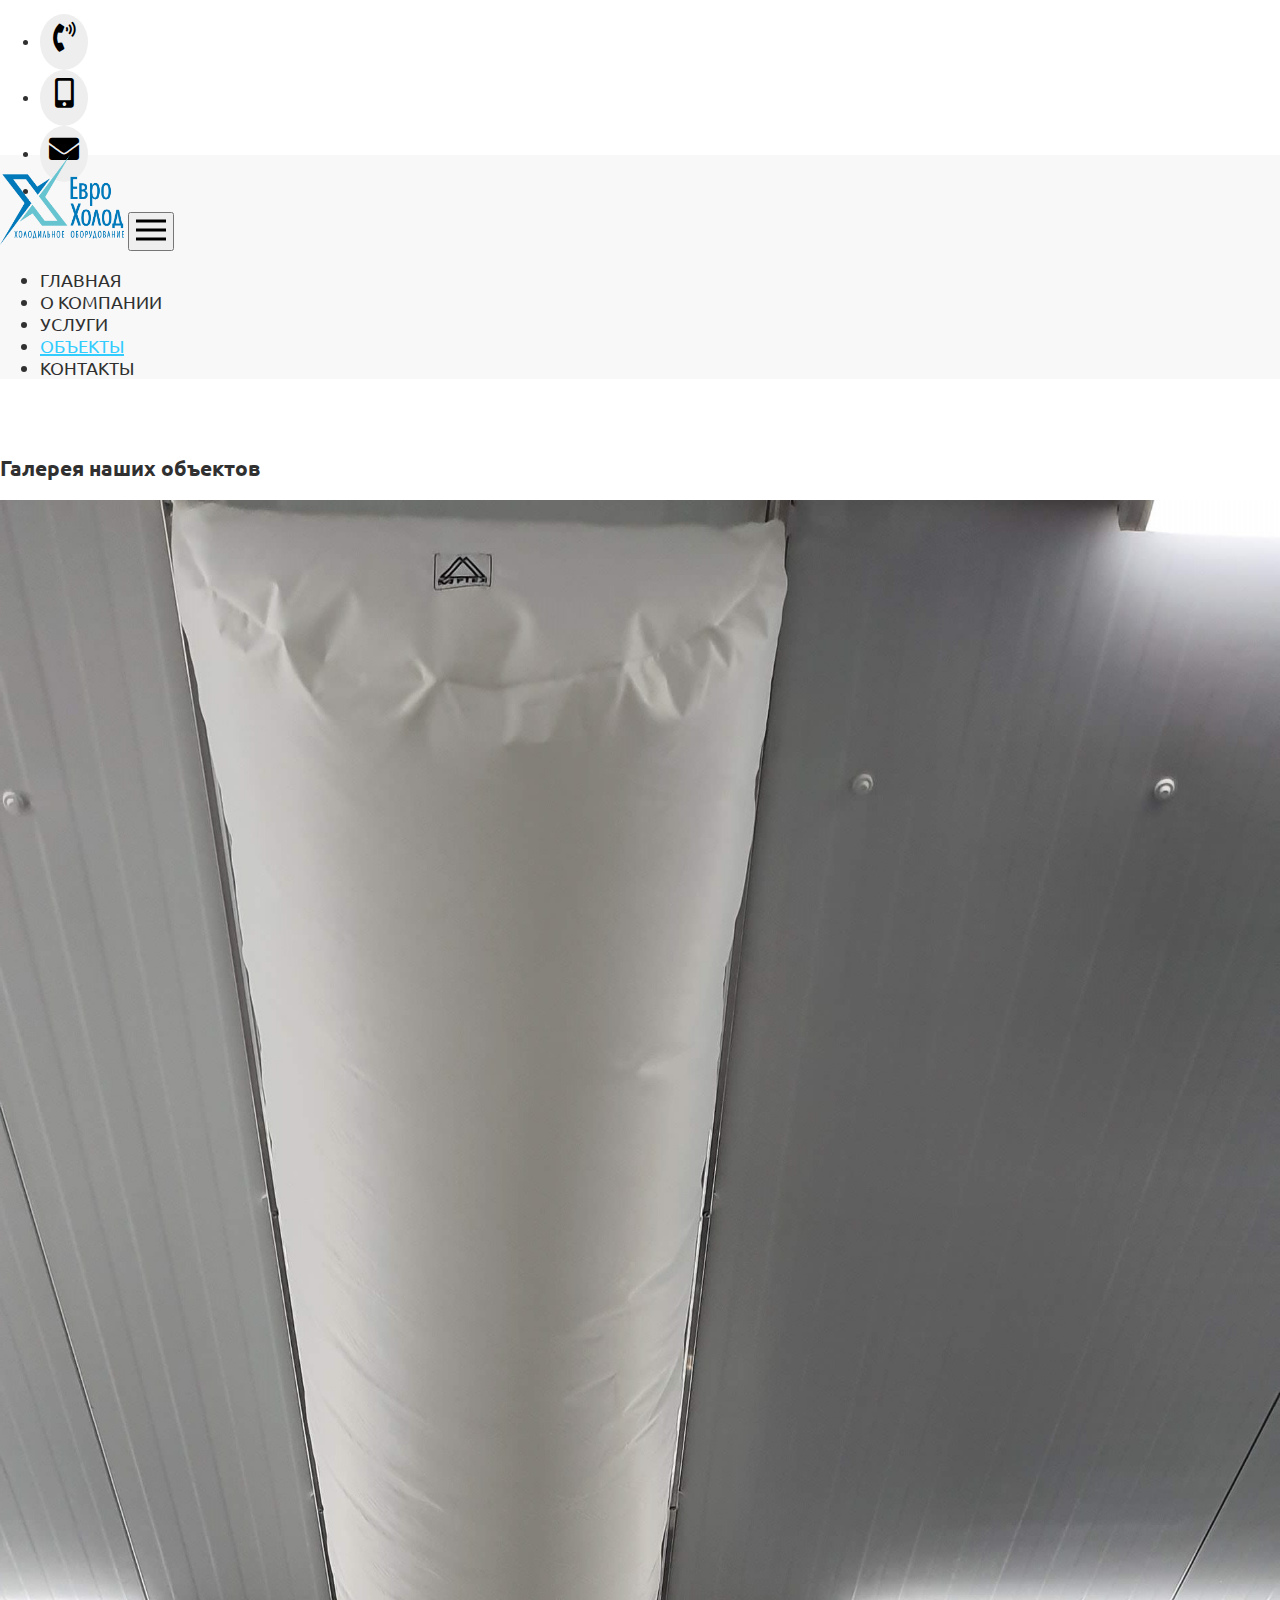
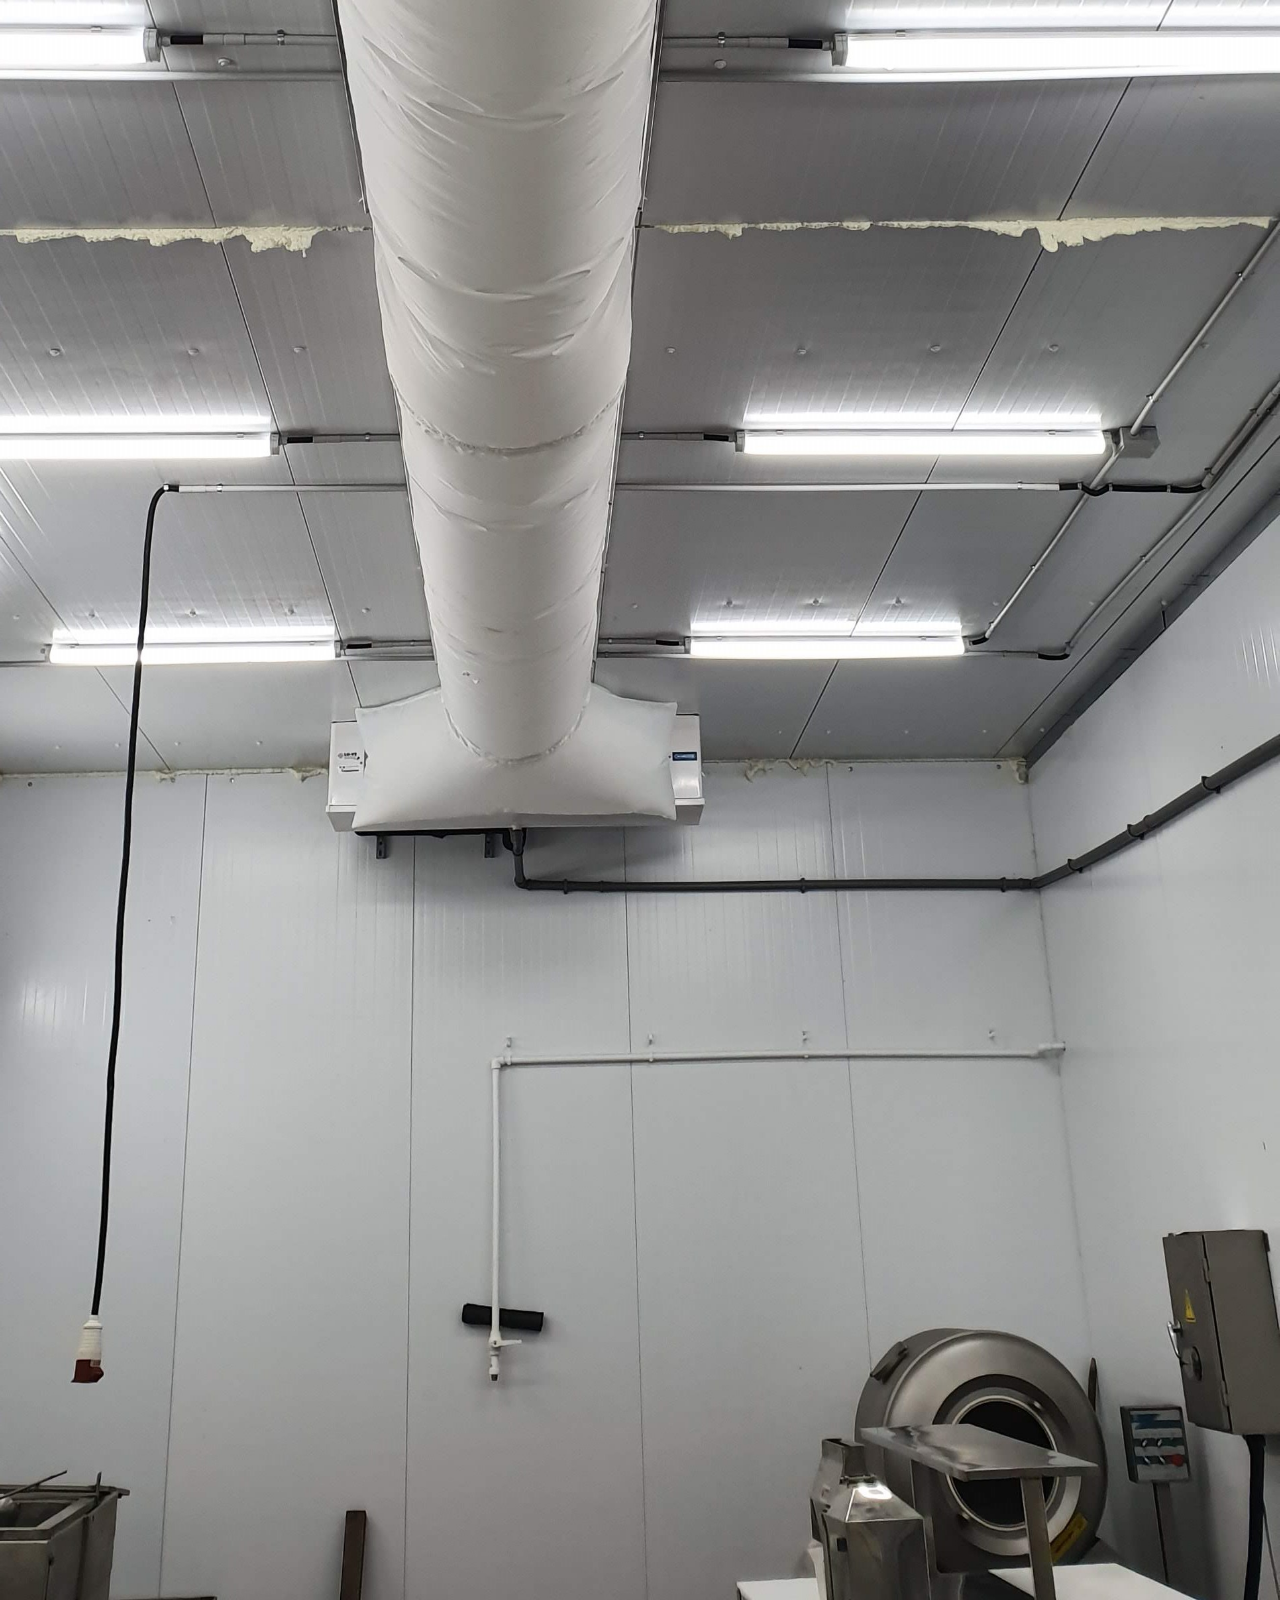
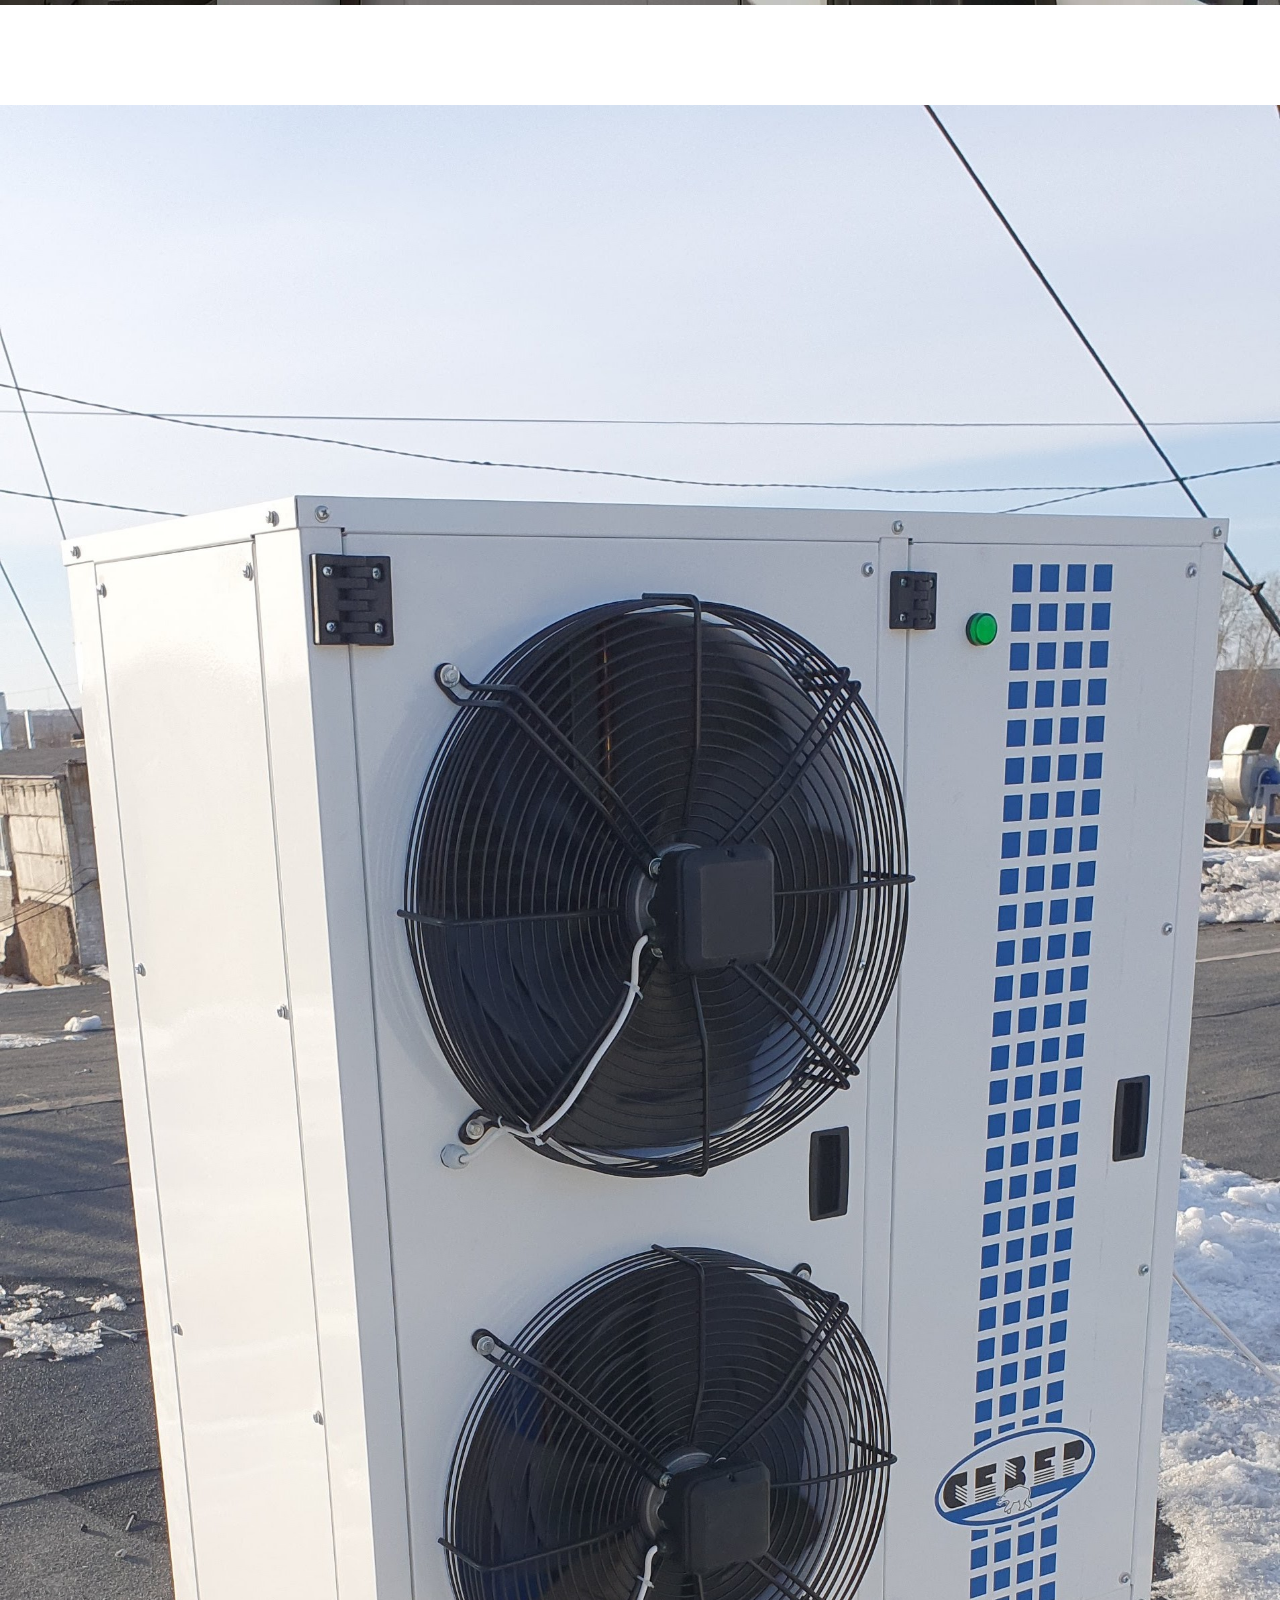
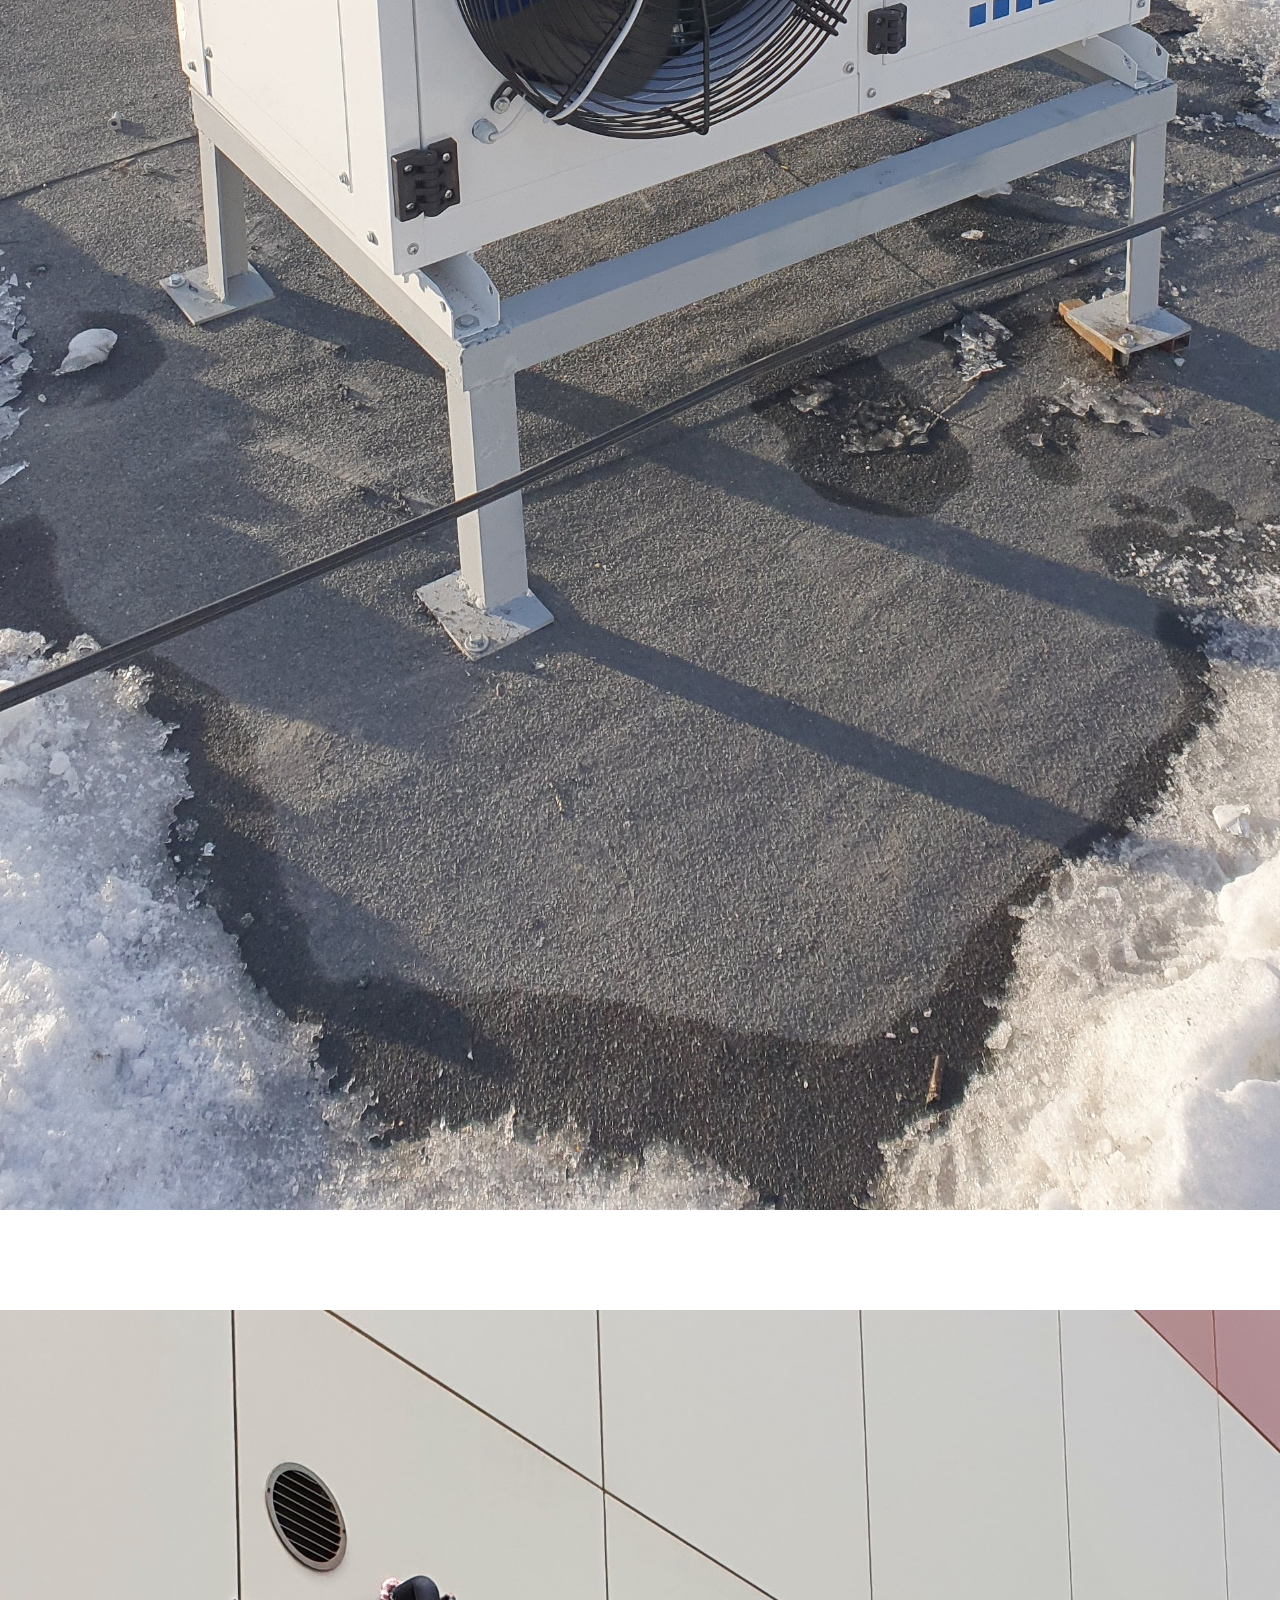
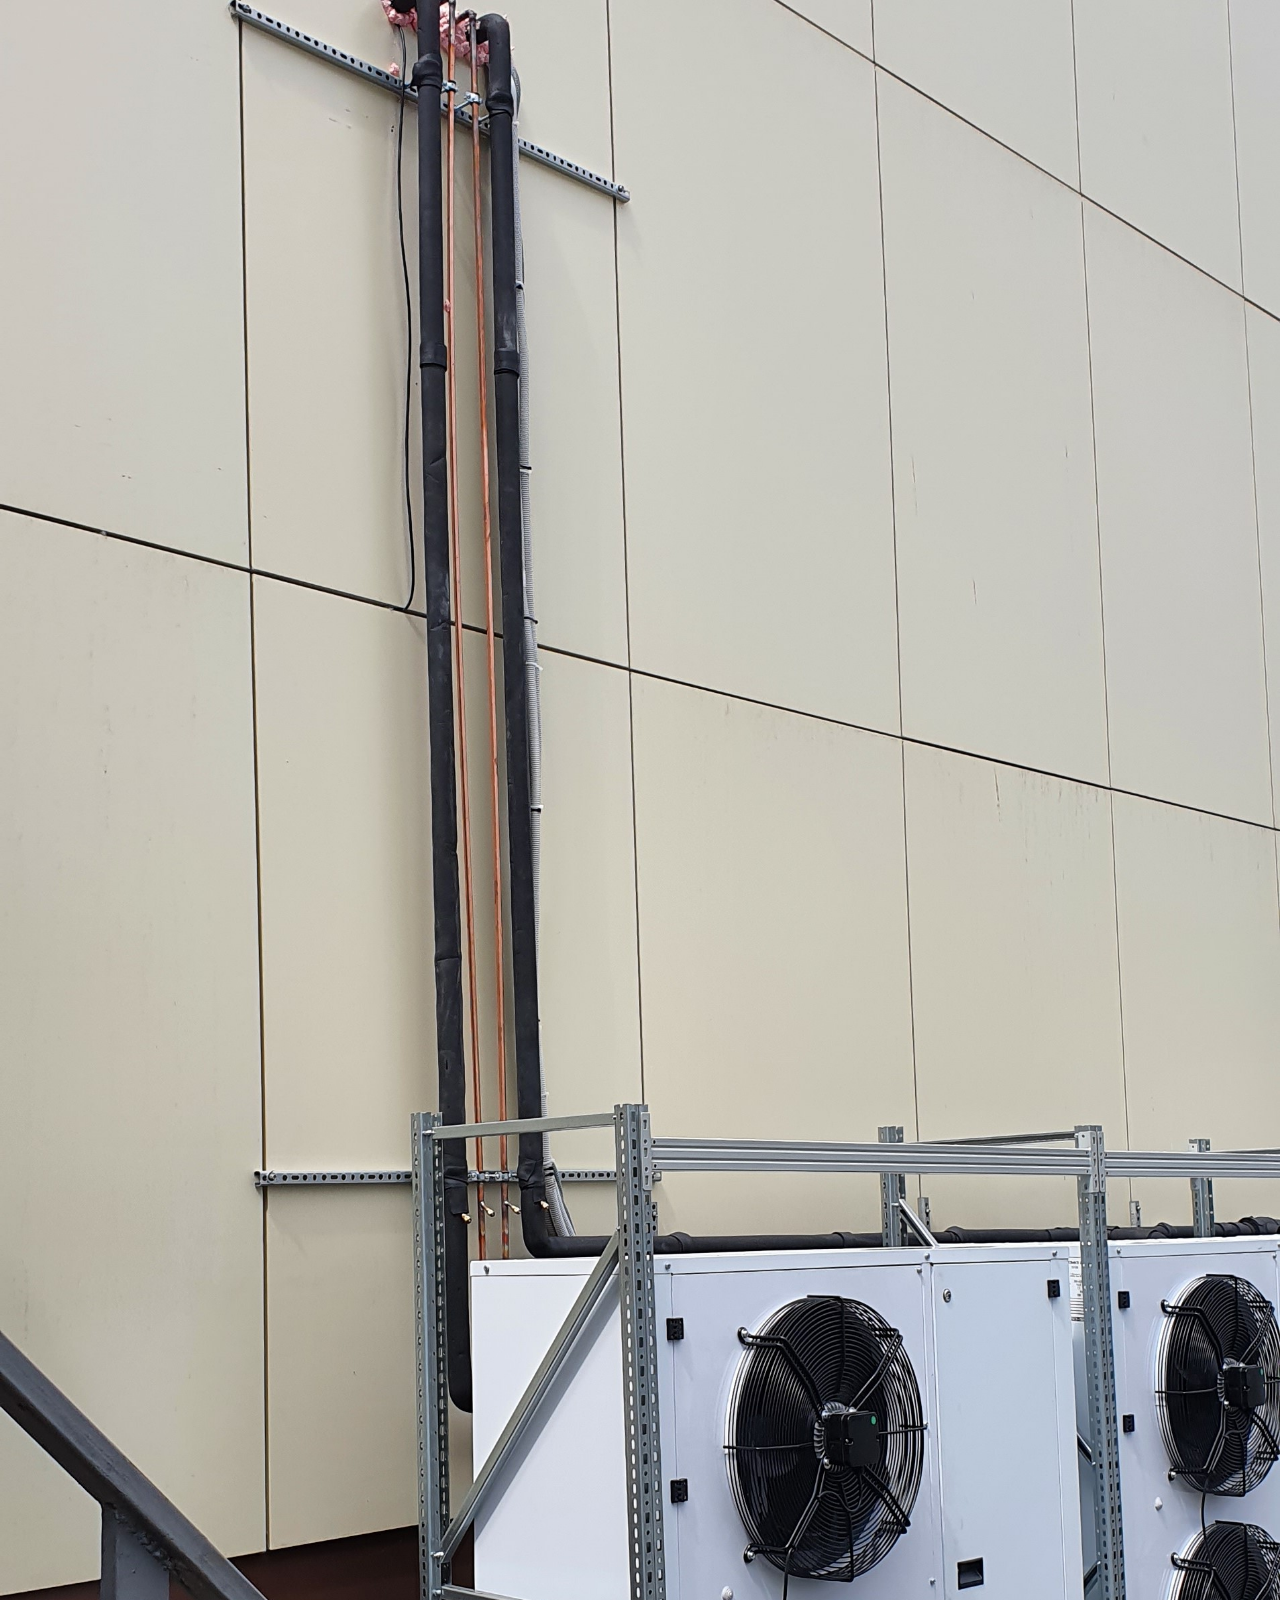
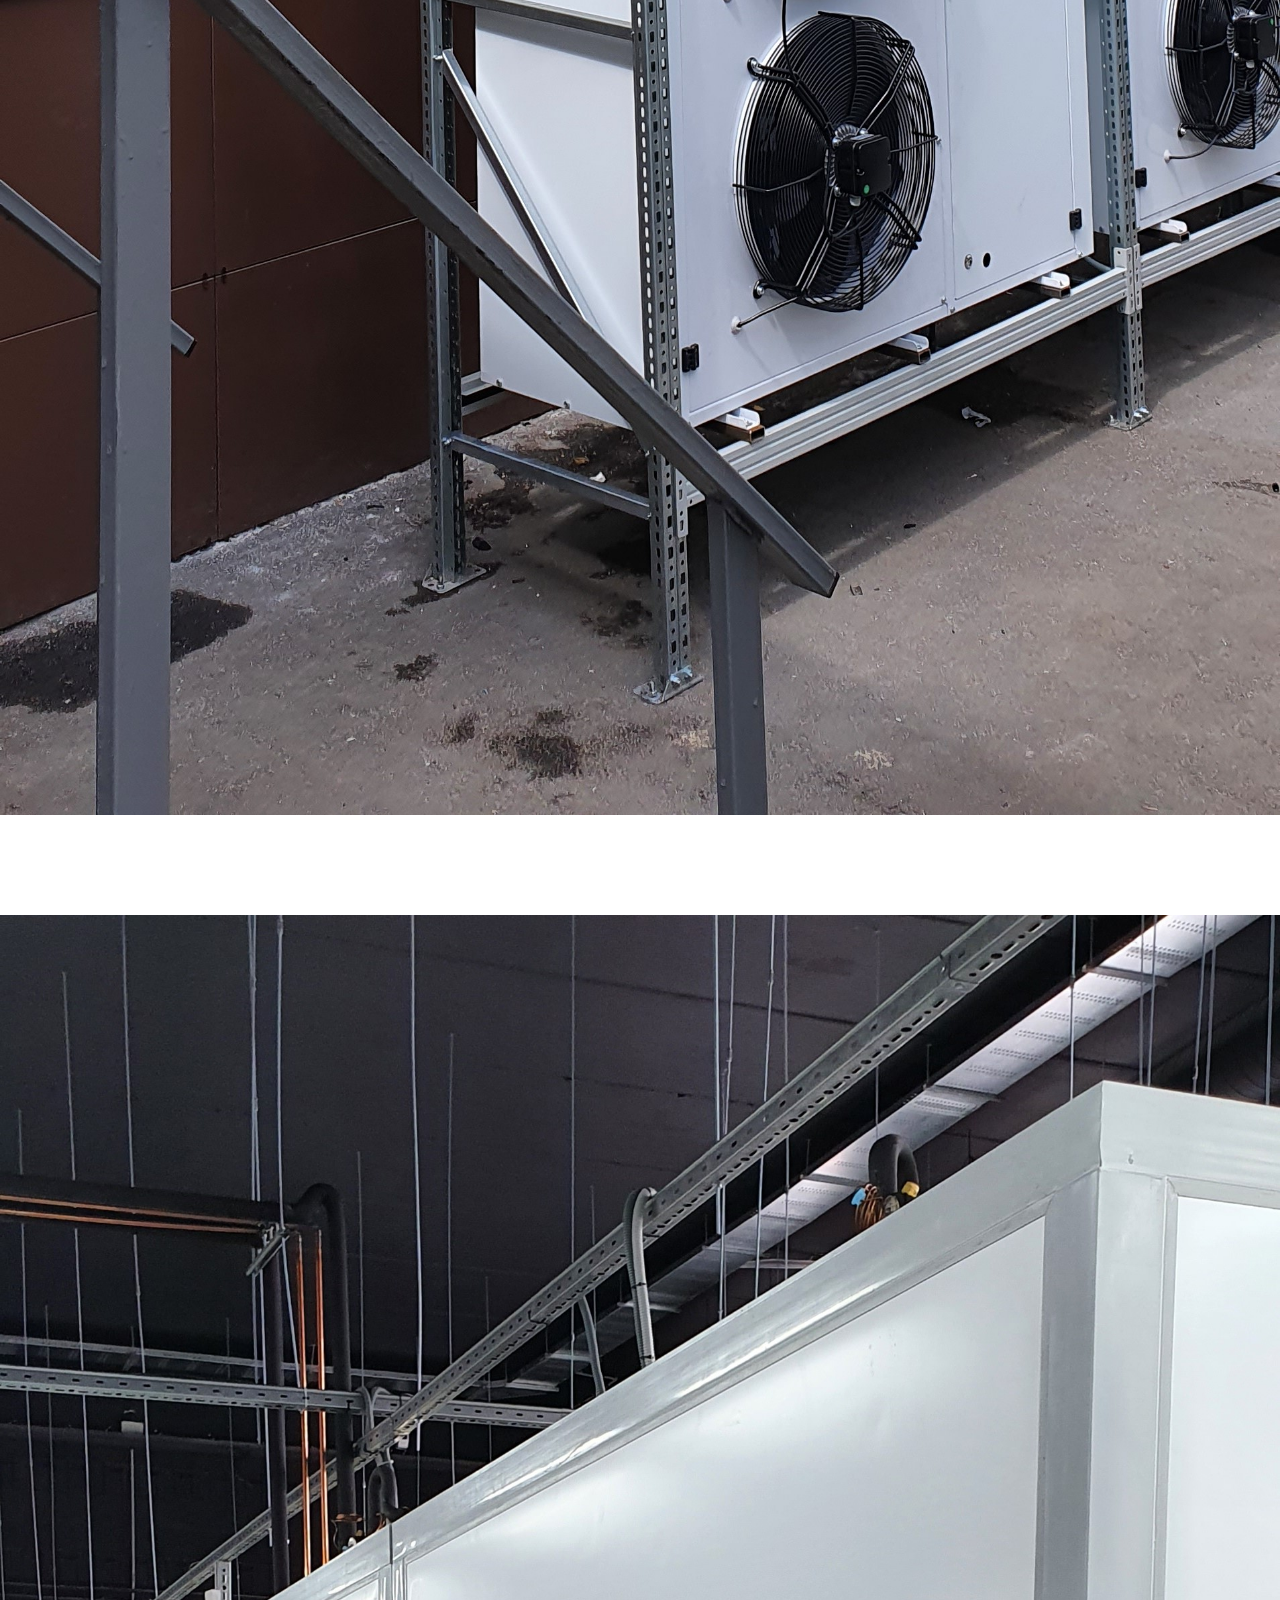
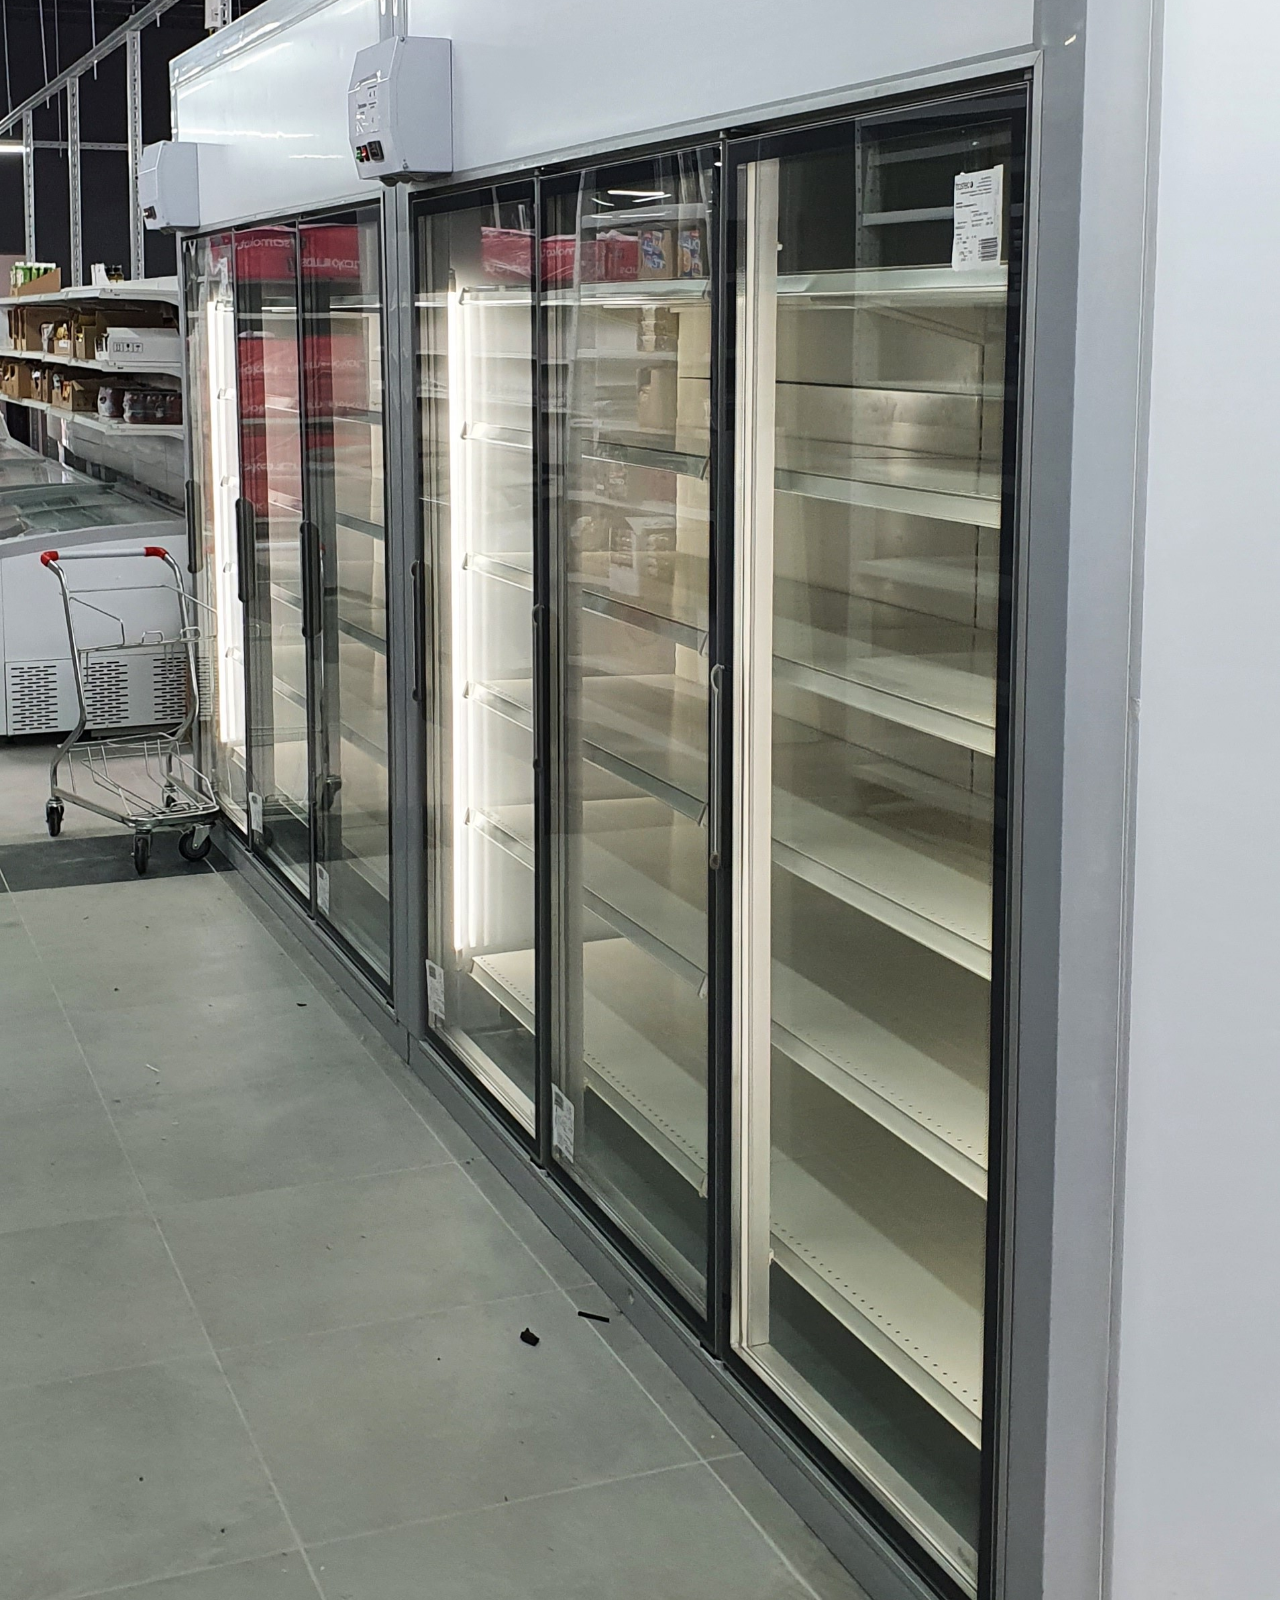
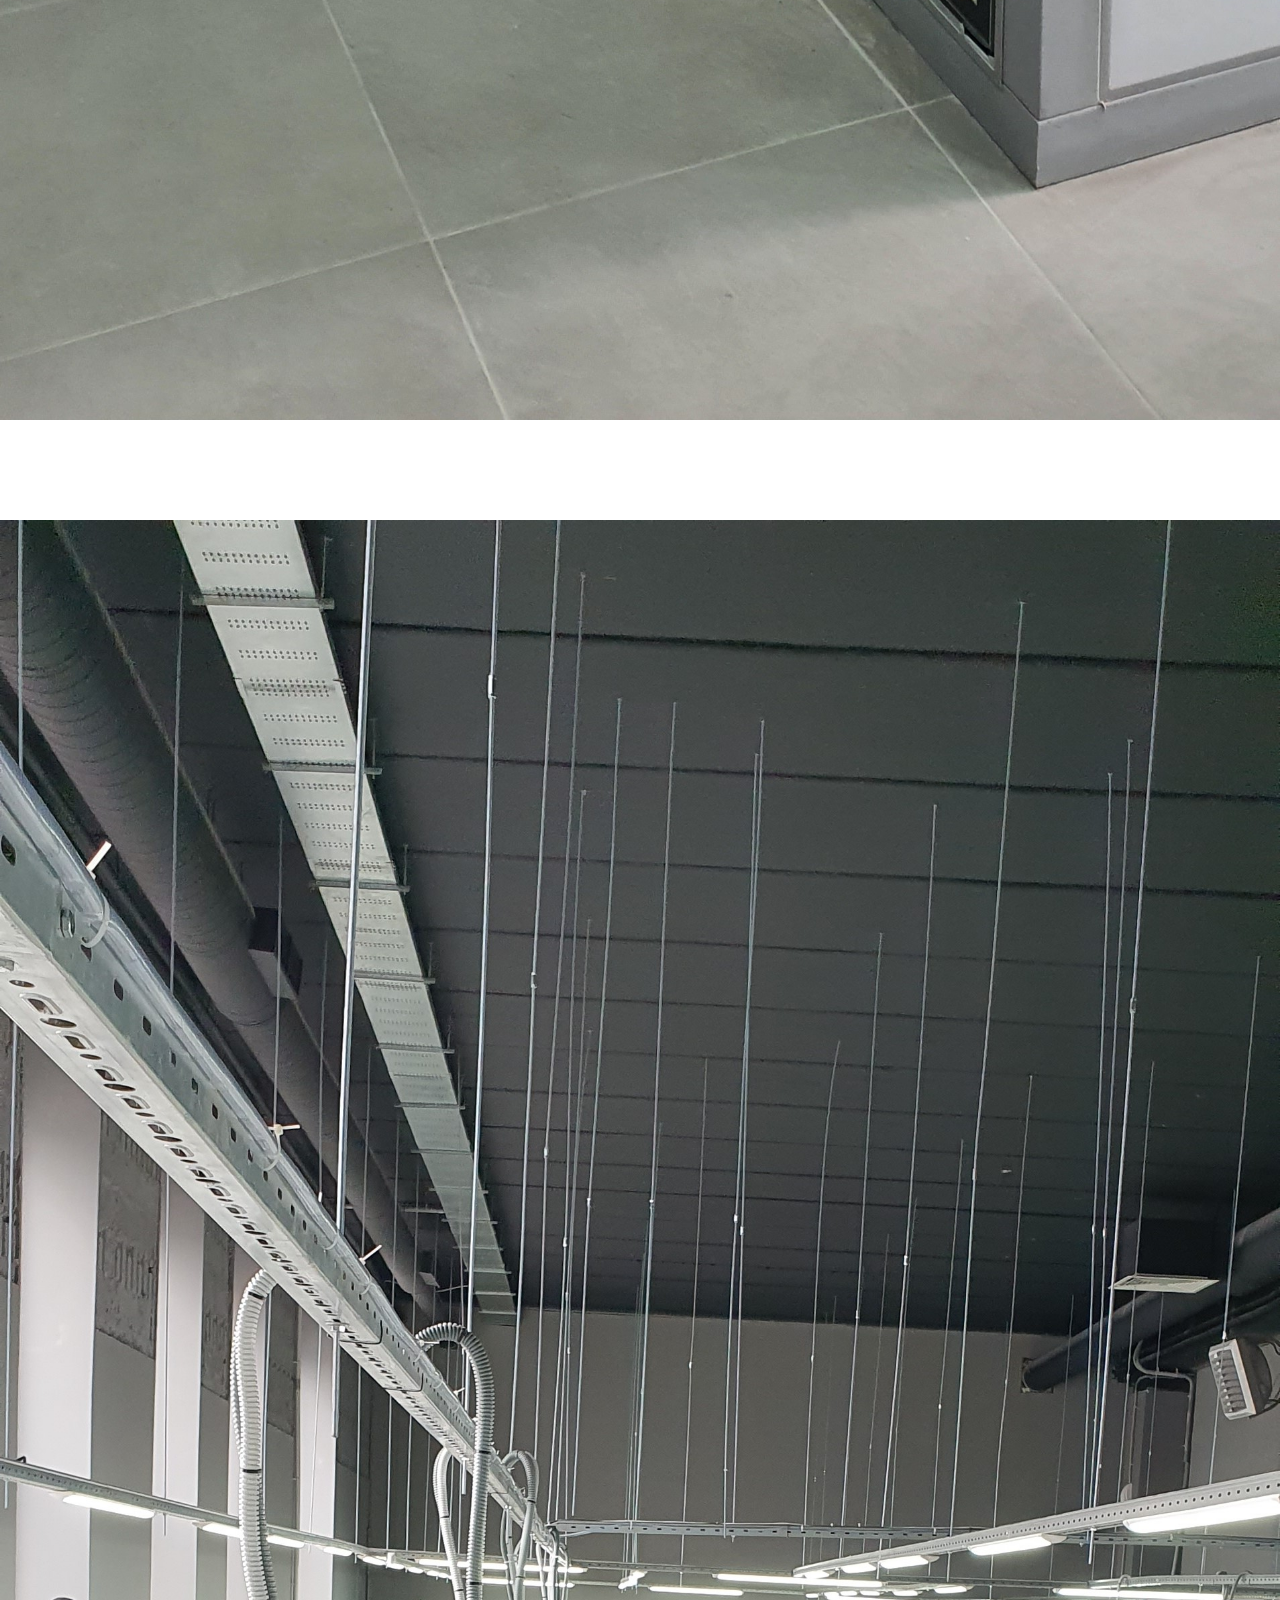
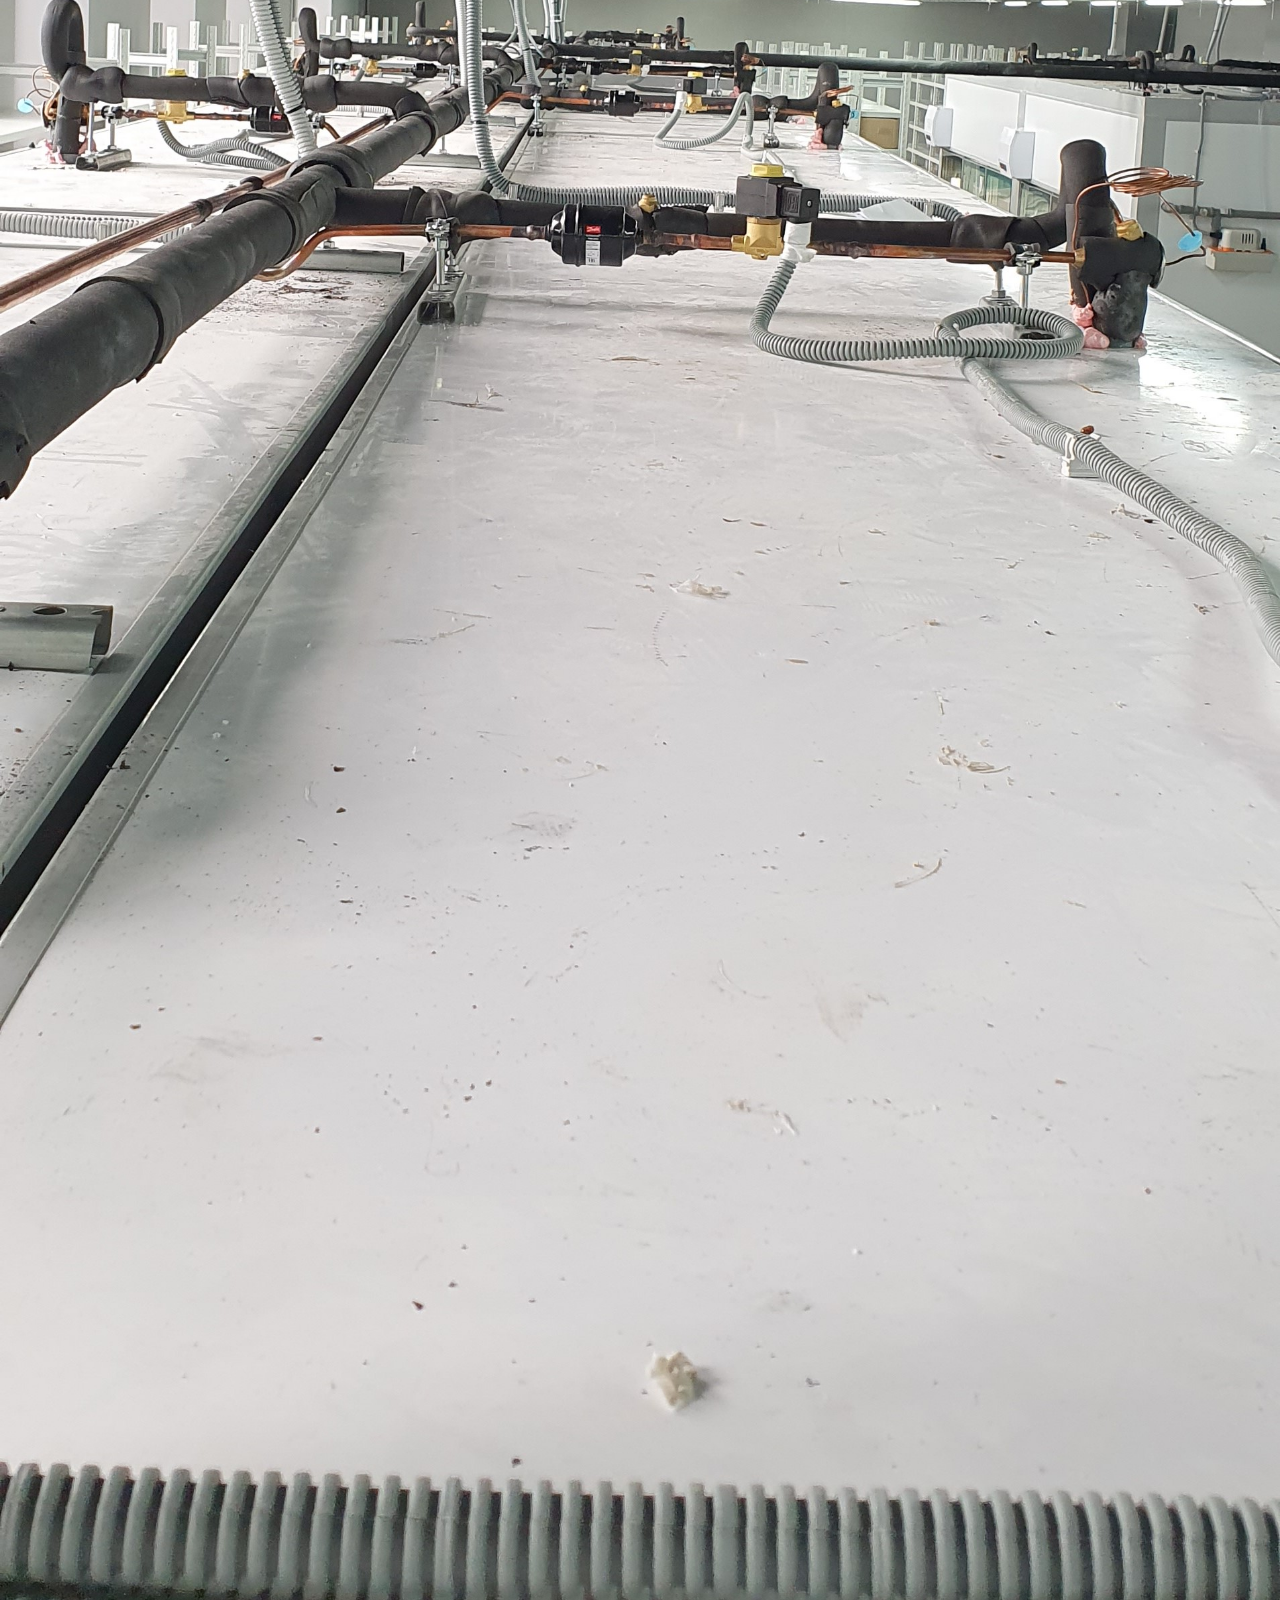
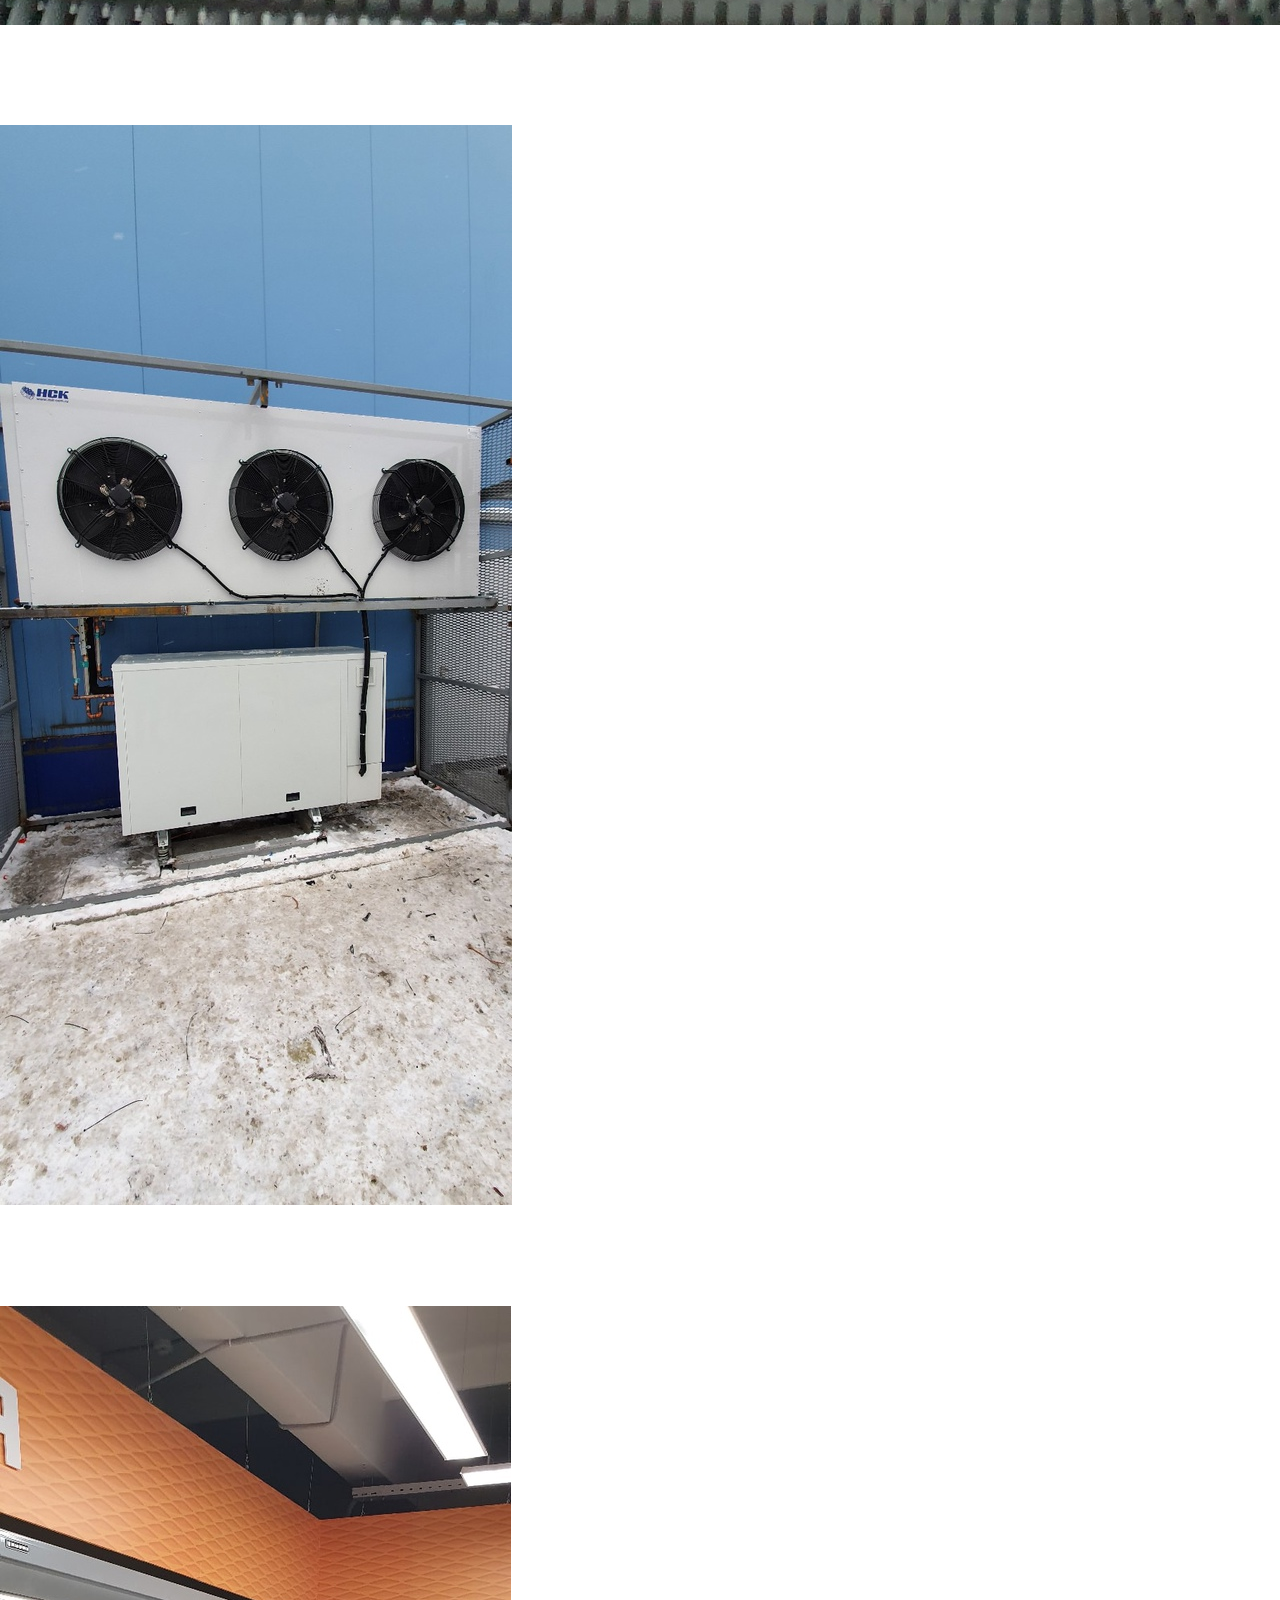
<file: gallery.html>
<!DOCTYPE html>
<html>
<head>
	<meta charset="utf-8">
	<title>Проект-холодильники</title>
	<link href="https://cdn.jsdelivr.net/npm/bootstrap@5.0.1/dist/css/bootstrap.min.css" rel="stylesheet" integrity="sha384-+0n0xVW2eSR5OomGNYDnhzAbDsOXxcvSN1TPprVMTNDbiYZCxYbOOl7+AMvyTG2x" crossorigin="anonymous">
	<link rel="preconnect" href="https://fonts.googleapis.com">
	<link rel="preconnect" href="https://fonts.gstatic.com" crossorigin>
	<link href="https://fonts.googleapis.com/css2?family=Ubuntu:wght@300;400;500&display=swap" rel="stylesheet">
	<link rel="stylesheet" type="text/css" href="css/all.css">
	<link rel="stylesheet" type="text/css" href="css/styles.css">
	<meta name="viewport" content="width=device-width, initial-scale=1">

</head>
<body>
	<header>
			<nav class="navbar__contacts navbar navbar-expand-lg">
				<div class="container">
					<ul class="navbar-nav ms-auto align-items-center">
	        			<li class="nav-item">
	          				<a class="nav-link active" id="nav__tel1" aria-current="page" href="tel:+7-999-999-99-99" title="Связаться"><i class="fas fa-phone-volume"></i></a>
	        			</li>
	        			<li class="nav-item">
	          				<a class="nav-link active" id="nav__tel2" aria-current="page" href="tel:+7-999-999-99-99" title="Связаться"><i class="fas fa-mobile-alt"></i></a>
	        			</li>
	        			<li class="nav-item">
	          				<a class="nav-link active" aria-current="page" id="nav__mail" href="mailto:loremipsum@gmail.com" title="Связаться"><i class="fas fa-envelope"></i></a>
	        			</li>
	        			<li>
	        			<div class="ya-share2" data-curtain data-size="l" data-shape="round" data-color-scheme="blackwhite" data-limit="0" data-more-button-type="short" data-services="vkontakte,facebook,telegram,viber,whatsapp"></div></li>
	        		</ul>	
			</nav>
			<nav class="navbar__main navbar fixed-top navbar-expand-lg">
				<div class="container">
					<a class="navbar-brand" href="index.html"><img src="img/logo.png" alt="На главную страницу"></a>
	    			
	    			<button class="navbar-toggler" type="button" data-bs-toggle="collapse" data-bs-target="#navbar__toggler" aria-controls="navbar__toggler" aria-expanded="false" aria-label="Toggle navigation">
	      				<img src="img/navbar__main__menu.png">
	    			</button>

	    			<div class="collapse navbar-collapse navbar__main__menu" id="navbar__toggler">
	    				<ul class="navbar-nav ms-auto">
		        			<li class="nav-item">
		          				<a class="nav-link active" aria-current="page" href="index.html">Главная</a>
		        			</li>
		        			<li class="nav-item">
		          				<a class="nav-link active" aria-current="page" href="aboutus.html">О компании</a>
		        			</li>
		        			<li class="nav-item">
		          				<a class="nav-link active" aria-current="page" href="services.html">Услуги</a>
		        			</li>
		        			<li class="nav-item">
		          				<a class="nav-link active currentPage" aria-current="page" href="gallery.html">Объекты</a>
		        			</li>
		        			<li class="nav-item">
		        				<!-- data-bs-toggle="modal" data-bs-target="#modalContacts" -->
		          				<a class="nav-link active" aria-current="page" href="contacts.html">Контакты</a>
		        			</li>
	        			</ul>
	    			</div>
	    		</div>	
			</nav>
		</div>
	</header>
	<section class="gallery">
		<div class="container">
			<div class="row gy-3 text-center">
				<h2>Галерея наших объектов</h2>
				<div class="col-sm-6 col-md-6 col-lg-3">
					<div class="card">
						<a href="img/gallery__img1.jpg" target="_blank">
						<div class="card__img  text-center" id="gallery__img1">
							<img src="img/gallery__img1.jpg">
		  				</div>
		  				</a>
		  				<div class="card-body" id="gallery__card-body1">
							<h4>Объект 1</h4>
							<p class="card-text">Описание объекта или</p>
		  				</div>
					</div>
				</div>
				<div class="col-sm-6 col-md-6 col-lg-3">
					<div class="card">
						<a href="img/gallery__img2.jpg" target="_blank">
						<div class="card__img  text-center" id="gallery__img2">
							<img src="img/gallery__img2.jpg">
							<div class="card-body" id="gallery__card-body2">
								<h4>Объект 2</h4>
							<p class="card-text">Описание объекта или</p>
		  					</div>
		  				</div>
		  				</a>
					</div>
				</div>
				<div class="col-sm-6 col-md-6 col-lg-3">
					<div class="card">
						<a href="img/gallery__img3.jpg" target="_blank">
						<div class="card__img  text-center" id="gallery__img3">
							<img src="img/gallery__img3.jpg">
							<div class="card-body" id="gallery__card-body3">
								<h4>Объект 3</h4>
							<p class="card-text">Описание объекта или</p>
		  					</div>
		  				</div>
		  			</a>
					</div>
				</div>
				<div class="col-sm-6 col-md-6 col-lg-3">
					<div class="card">
						<a href="img/gallery__img4.jpg" target="_blank">
						<div class="card__img  text-center" id="gallery__img4">
							<img src="img/gallery__img4.jpg">
							<div class="card-body" id="gallery__card-body4">
								<h4>Объект 4</h4>
							<p class="card-text">Описание объекта или</p>
		  					</div>
		  				</div>
		  			</a>
					</div>
				</div>
			</div>
			<div class="row text-center">
				<div class="col-sm-6 col-md-6 col-lg-3">
					<div class="card">
						<a href="img/gallery__img5.jpg" target="_blank">
						<div class="card__img  text-center" id="gallery__img5">
							<img src="img/gallery__img5.jpg">
							<div class="card-body" id="gallery__card-body5">
								<h4>Объект 5</h4>
							<p class="card-text">Описание объекта или</p>
		  					</div>
		  				</div>
		  			</a>
					</div>
				</div>
				<div class="col-sm-6 col-md-6 col-lg-3">
					<div class="card">
						<a href="img/gallery__img6.jpg" target="_blank">
						<div class="card__img  text-center" id="gallery__img6">
							<img src="img/gallery__img6.jpg">
							<div class="card-body" id="gallery__card-body6">
								<h4>Объект 6</h4>
							<p class="card-text">Описание объекта или</p>
		  					</div>
		  				</div>
		  			</a>
					</div>
				</div>
				<div class="col-sm-6 col-md-6 col-lg-3">
					<div class="card">
						<a href="img/gallery__img7.jpg" target="_blank">
						<div class="card__img  text-center" id="gallery__img7">
							<img src="img/gallery__img7.jpg">
							<div class="card-body" id="gallery__card-body7">
								<h4>Объект 7</h4>
							<p class="card-text">Описание объекта или</p>
		  					</div>
		  				</div>
		  			</a>
					</div>
				</div>
				<div class="col-sm-6 col-md-6 col-lg-3">
					<div class="card">
						<a href="img/gallery__img8.jpg" target="_blank">
						<div class="card__img  text-center" id="gallery__img8">
							<img src="img/gallery__img8.jpg">
							<div class="card-body" id="gallery__card-body8">
								<h4>Объект 8</h4>
							<p class="card-text">Описание объекта или</p>
		  					</div>
		  				</div>
		  			</a>
					</div>
				</div>
			</div>
			<div class="row text-center">
				<div class="col-sm-6 col-md-6 col-lg-3">
					<div class="card">
						<a href="img/gallery__img9.jpg" target="_blank">
						<div class="card__img  text-center" id="gallery__img9">
							<img src="img/gallery__img9.jpg">
							<div class="card-body" id="gallery__card-body9">
								<h4>Объект 9</h4>
							<p class="card-text">Описание объекта или</p>
		  					</div>
		  				</div>
		  			</a>
					</div>
				</div>
				<div class="col-sm-6 col-md-6 col-lg-3">
					<div class="card">
						<a href="img/gallery__img10.jpg" target="_blank">
						<div class="card__img  text-center" id="gallery__img10">
							<img src="img/gallery__img10.jpg">
							<div class="card-body" id="gallery__card-body10">
								<h4>Объект 10</h4>
							<p class="card-text">Описание объекта или</p>
		  					</div>
		  				</div>
		  			</a>
					</div>
				</div>
				<div class="col-sm-6 col-md-6 col-lg-3">
					<div class="card">
						<a href="img/gallery__img11.jpg" target="_blank">
						<div class="card__img  text-center" id="gallery__img11">
							<img src="img/gallery__img11.jpg">
							<div class="card-body" id="gallery__card-body11">
								<h4>Объект 11</h4>
							<p class="card-text">Описание объекта или</p>
		  					</div>
		  				</div>
		  			</a>
					</div>
				</div>
				<div class="col-sm-6 col-md-6 col-lg-3">
					<div class="card">
						<a href="img/gallery__img12.jpg" target="_blank">
						<div class="card__img  text-center" id="gallery__img12">
							<img src="img/gallery__img12.jpg">
							<div class="card-body" id="gallery__card-body12">
								<h4>Объект 12</h4>
							<p class="card-text">Описание объекта или</p>
		  					</div>
		  				</div>
		  			</a>
					</div>
				</div>
			</div>
			<div class="row text-center">
				<div class="col-sm-6 col-md-6 col-lg-3">
					<div class="card">
						<a href="img/gallery__img13.jpg" target="_blank">
						<div class="card__img  text-center" id="gallery__img13">
							<img src="img/gallery__img13.jpg">
							<div class="card-body" id="gallery__card-body13">
								<h4>Объект 13</h4>
							<p class="card-text">Описание объекта или</p>
		  					</div>
		  				</div>
		  			</a>
					</div>
				</div>
				<div class="col-sm-6 col-md-6 col-lg-3">
					<div class="card">
						<a href="img/gallery__img14.jpg" target="_blank">
						<div class="card__img  text-center" id="gallery__img14">
							<img src="img/gallery__img14.jpg">
							<div class="card-body" id="gallery__card-body14">
								<h4>Объект 14</h4>
							<p class="card-text">Описание объекта или</p>
		  					</div>
		  				</div>
		  			</a>
					</div>
				</div>
				<div class="col-sm-6 col-md-6 col-lg-3">
					<div class="card">
						<a href="img/gallery__img15.jpg" target="_blank">
						<div class="card__img  text-center" id="gallery__img15">
							<img src="img/gallery__img15.jpg">
							<div class="card-body" id="gallery__card-body15">
								<h4>Объект 15</h4>
							<p class="card-text">Описание объекта или</p>
		  					</div>
		  				</div>
		  			</a>
					</div>
				</div>
				<div class="col-sm-6 col-md-6 col-lg-3">
					<div class="card">
						<a href="img/gallery__img16.jpg" target="_blank">
						<div class="card__img  text-center" id="gallery__img16">
							<img src="img/gallery__img16.jpg">
							<div class="card-body" id="gallery__card-body16">
								<h4>Объект 16</h4>
							<p class="card-text">Описание объекта или</p>
		  					</div>
		  				</div>
		  			</a>
					</div>
				</div>
			</div>
	</section>
	<footer class="footer">	
		<div class="container-fluid">
			<div class="row footer__row">
				<div class="col">
					&#169 2021. ООО &#171Еврохолод&#187
				</div>
			</div>
		</div>
	</footer>
	<!-- <div class="modal fade" id="modalContacts" tabindex="-1" aria-labelledby="exampleModalLabel" aria-hidden="true">
  		<div class="modal-dialog">
    		<div class="modal-content">
	      		<div class="modal-body">
	        		<div class="row modal__header">
	        			<div class="col text-center">
	        				<h4>Свяжитесь с нами!</h4>
	        			</div>
	        		</div>
	        		<div class="row modal__body">
	        			<div class="col text-center">
	        				<i class="fas fa-phone-square-alt fa-5x"></i>
	        				<p><a href="tel:+7-999-999-99-99">+7-999-999-99-99</a></p>
	        				<p><a href="tel:+7-999-999-99-99">+7-999-999-99-99</a></p>
	        			</div>
	        			<div class="col text-center">
	        				<i class="fas fa-envelope-square fa-5x"></i>
	        				<p><a href="mailto:loremipsum@gmail.com">loremipsum@gmail.com</a></p>
	        			</div>
	        		</div>
	        		<div class="row modal__footer">
	        			<div class="col-sm-3 ms-auto">
	        				<button type="button" class="btn btn-primary" data-bs-dismiss="modal">Закрыть</button>
	        			</div>
	        		</div>
	      		</div>
      		</div>
    	</div>
  	</div> -->
	<button class="button-up"><i class="far fa-arrow-alt-circle-up"></i></button>
	<script type="text/javascript" src="js/anime.min.js"></script>
	<script src="https://yastatic.net/share2/share.js"></script>
	<script src="https://cdn.jsdelivr.net/npm/bootstrap@5.0.1/dist/js/bootstrap.bundle.min.js" integrity="sha384-gtEjrD/SeCtmISkJkNUaaKMoLD0//ElJ19smozuHV6z3Iehds+3Ulb9Bn9Plx0x4" crossorigin="anonymous"></script>
	<script type="text/javascript" src="js/jquery.js"></script>
	<script type="text/javascript" src="js/gallery.js"></script>
	<script type="text/javascript" src="js/main.js"></script>
</body>
</html>
</file>
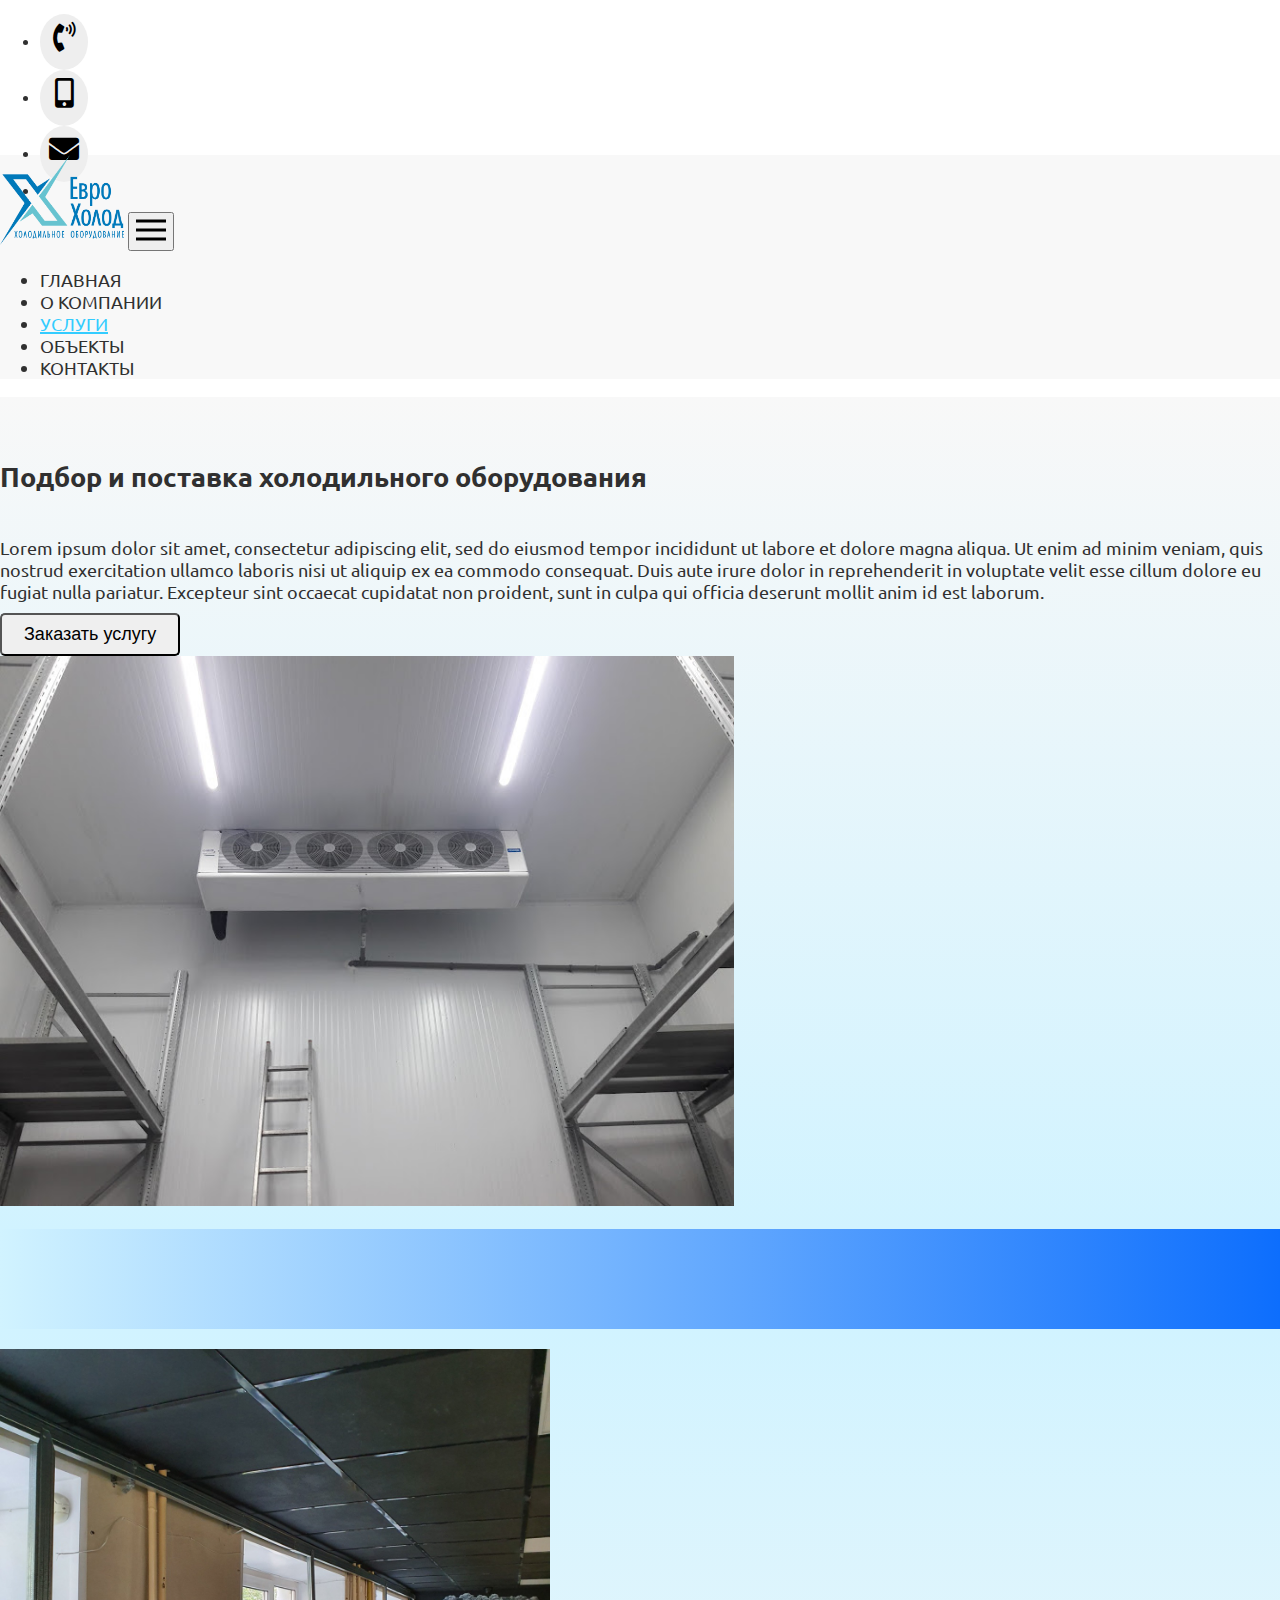
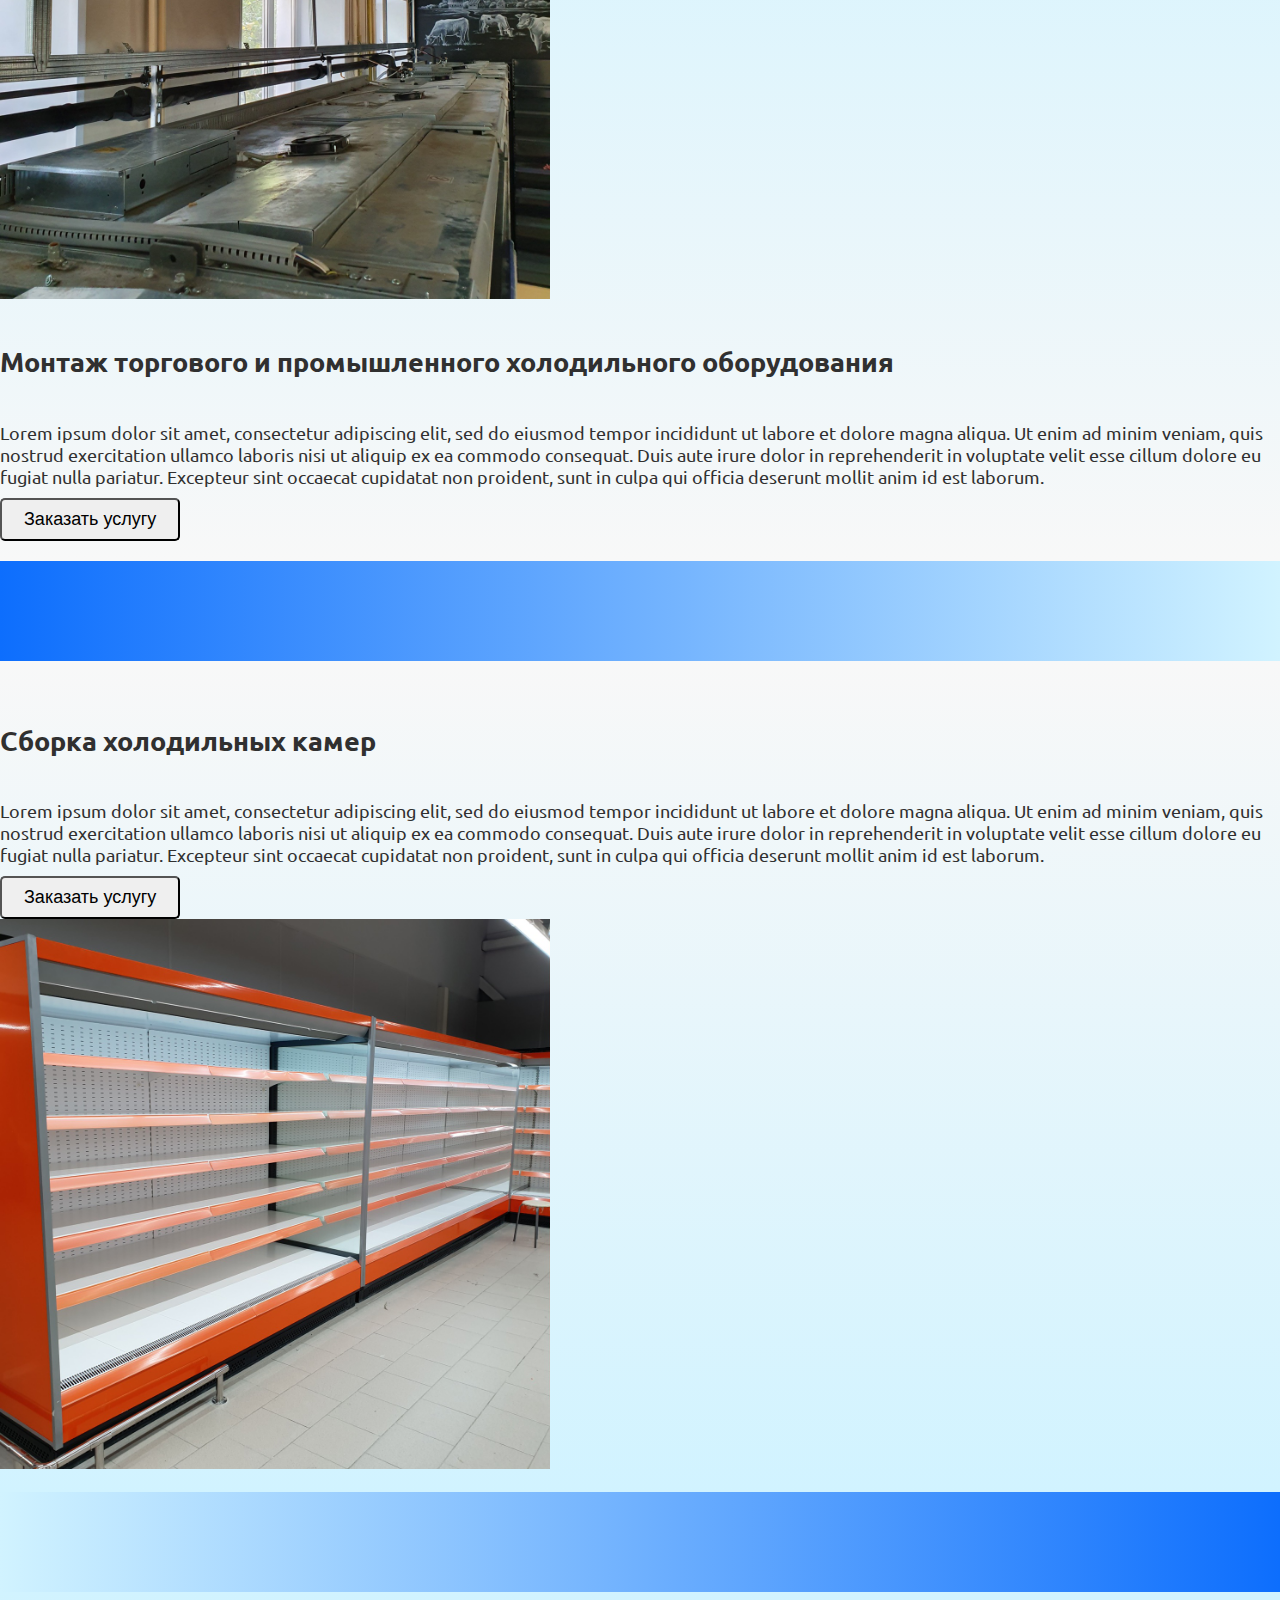
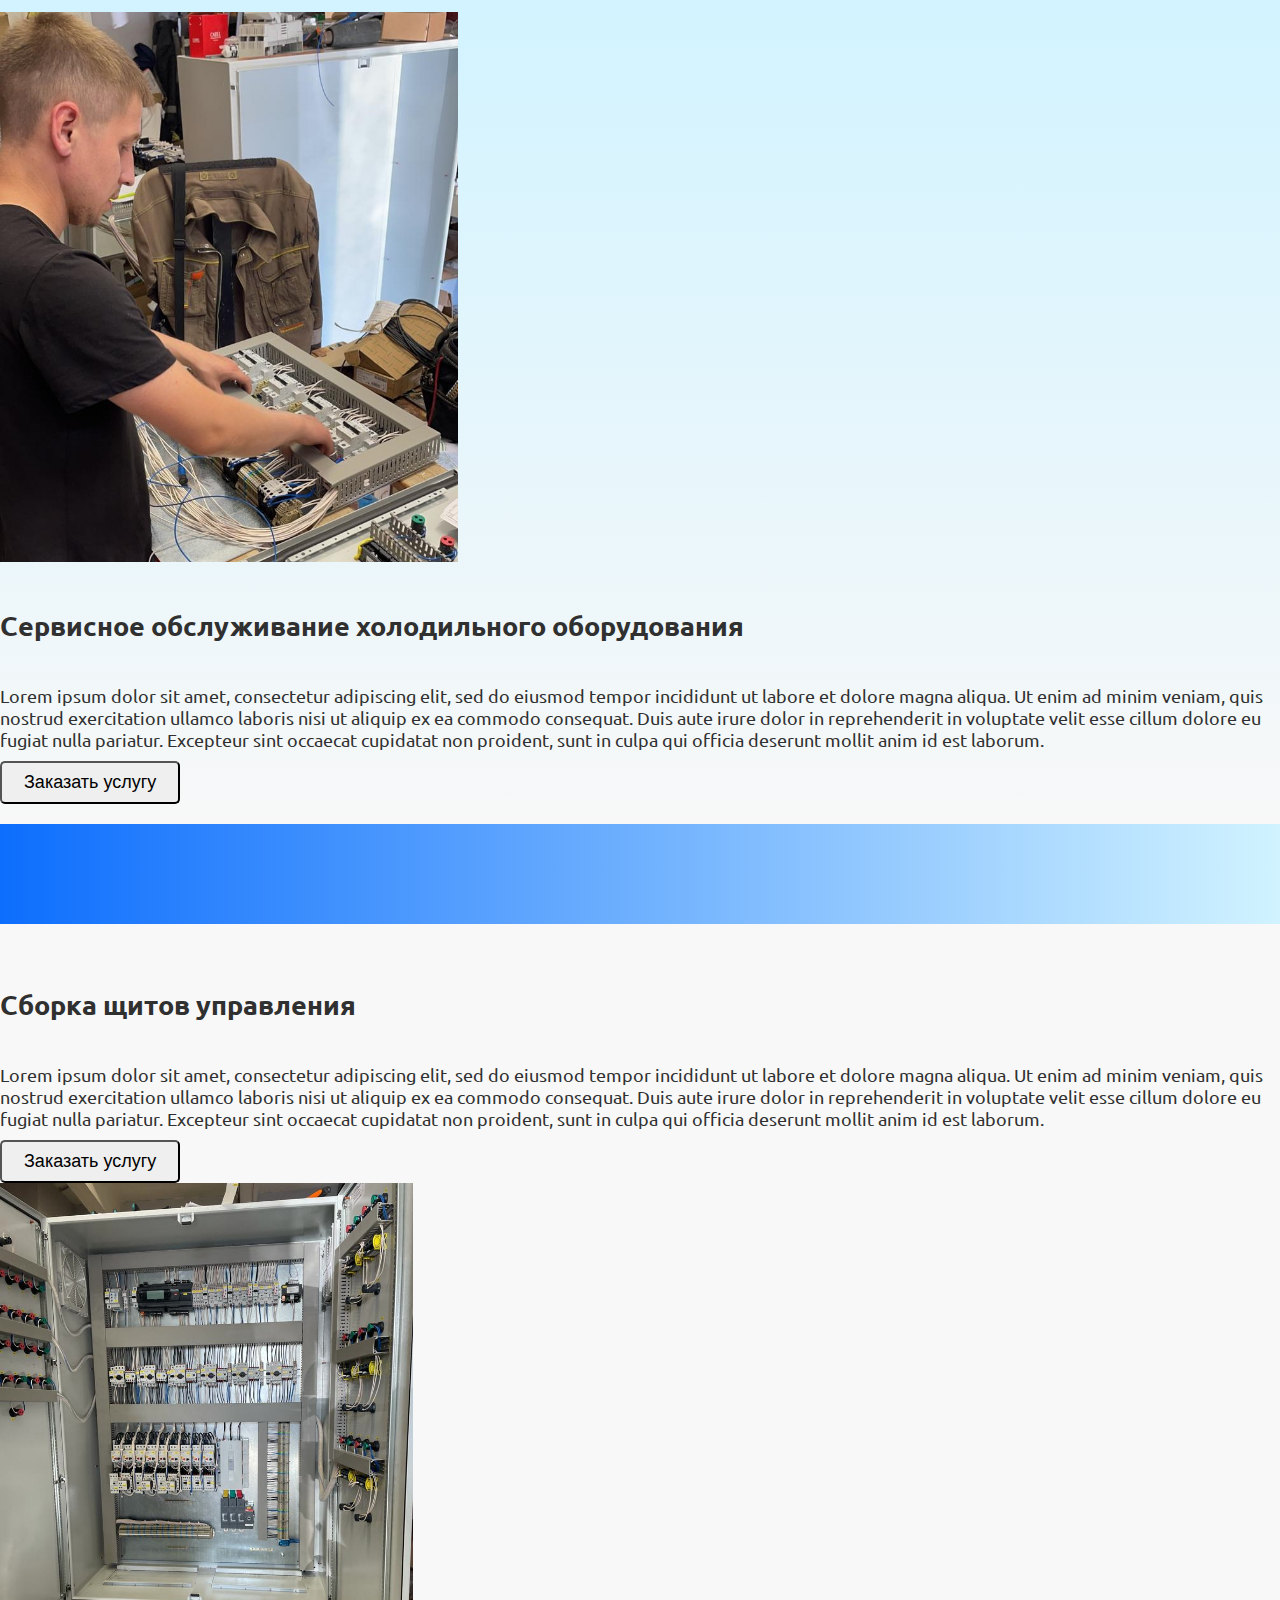
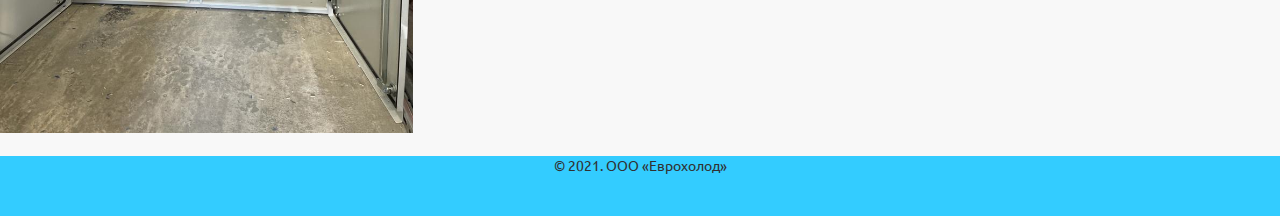
<file: services.html>
<!DOCTYPE html>
<html>
<head>
	<meta charset="utf-8">
	<title>Проект-холодильники</title>
	<link href="https://cdn.jsdelivr.net/npm/bootstrap@5.0.1/dist/css/bootstrap.min.css" rel="stylesheet" integrity="sha384-+0n0xVW2eSR5OomGNYDnhzAbDsOXxcvSN1TPprVMTNDbiYZCxYbOOl7+AMvyTG2x" crossorigin="anonymous">
	<link rel="preconnect" href="https://fonts.googleapis.com">
	<link rel="preconnect" href="https://fonts.gstatic.com" crossorigin>
	<link href="https://fonts.googleapis.com/css2?family=Ubuntu:wght@300;400;500&display=swap" rel="stylesheet">
	<link rel="stylesheet" type="text/css" href="css/all.css">
	<link rel="stylesheet" type="text/css" href="css/styles.css">
	<meta name="viewport" content="width=device-width, initial-scale=1">
</head>
<body>
	<header>
			<nav class="navbar__contacts navbar navbar-expand-lg">
				<div class="container">
					<ul class="navbar-nav ms-auto align-items-center">
	        			<li class="nav-item">
	          				<a class="nav-link active" id="nav__tel1" aria-current="page" href="tel:+7-999-999-99-99" title="Связаться"><i class="fas fa-phone-volume"></i></a>
	        			</li>
	        			<li class="nav-item">
	          				<a class="nav-link active" id="nav__tel2" aria-current="page" href="tel:+7-999-999-99-99" title="Связаться"><i class="fas fa-mobile-alt"></i></a>
	        			</li>
	        			<li class="nav-item">
	          				<a class="nav-link active" aria-current="page" id="nav__mail" href="mailto:loremipsum@gmail.com" title="Связаться"><i class="fas fa-envelope"></i></a>
	        			</li>
	        			<li>
	        			<div class="ya-share2" data-curtain data-size="l" data-shape="round" data-color-scheme="blackwhite" data-limit="0" data-more-button-type="short" data-services="vkontakte,facebook,telegram,viber,whatsapp"></div></li>
	        		</ul>
        		</div>	
			</nav>
			<nav class="navbar__main navbar fixed-top navbar-expand-lg">
				<div class="container">
					<a class="navbar-brand" href="index.html"><img src="img/logo.png" alt="На главную страницу"></a>
	    			
	    			<button class="navbar-toggler" type="button" data-bs-toggle="collapse" data-bs-target="#navbar__toggler" aria-controls="navbar__toggler" aria-expanded="false" aria-label="Toggle navigation">
	      				<img src="img/navbar__main__menu.png">
	    			</button>

	    			<div class="collapse navbar-collapse navbar__main__menu" id="navbar__toggler">
	    				<ul class="navbar-nav ms-auto">
		        			<li class="nav-item">
		          				<a class="nav-link active" aria-current="page" href="index.html">Главная</a>
		        			</li>
		        			<li class="nav-item">
		          				<a class="nav-link active" aria-current="page" href="aboutus.html">О компании</a>
		        			</li>
		        			<li class="nav-item">
		          				<a class="nav-link active currentPage" aria-current="page" href="services.html">Услуги</a>
		        			</li>
		        			<li class="nav-item">
		          				<a class="nav-link active" aria-current="page" href="gallery.html">Объекты</a>
		        			</li>
		        			<li class="nav-item">
		        				<!-- data-bs-toggle="modal" data-bs-target="#modalContacts" -->
		          				<a class="nav-link active" aria-current="page" href="contacts.html">Контакты</a>
		        			</li>
	        			</ul>
	    			</div>
	    		</div>	
			</nav>
	</header>
	<section class="service1">
		<div class="container">
			<div class="row align-items-center justify-content-between">
				<div class="col-md-5 text-center">
					<div class="row">
						<div class="col service1__left-side">
							<div class="title text-center">
								<h2>Подбор и поставка холодильного оборудования</h2>
							</div>
							Lorem ipsum dolor sit amet, consectetur adipiscing elit, sed do eiusmod tempor incididunt ut labore et dolore magna aliqua. Ut enim ad minim veniam, quis nostrud exercitation ullamco laboris nisi ut aliquip ex ea commodo consequat. Duis aute irure dolor in reprehenderit in voluptate velit esse cillum dolore eu fugiat nulla pariatur. Excepteur sint occaecat cupidatat non proident, sunt in culpa qui officia deserunt mollit anim id est laborum.
						</div>
					</div>
					<a class="nav-link active" aria-current="page" href="tel:+7-999-999-99-99" title="Связаться"><button class="btn btn-primary">Заказать услугу</button></a>
				</div>
				<div class="col-md-6 service1__right-side">
					<img src="img/service1__img.jpg">
				</div>
			</div>
		</div>
	</section>
	<section class="dividingRow1">
		<div class="row">
			<div class="col">
				<a name="service2"></a>
			</div>
		</div>
	</section>
	<section class="service2">
		<div class="container">
			<div class="row align-items-center justify-content-between">
				<div class="col-md-6 service2__right-side">
					<img src="img/service2__img.jpg">
				</div>
				<div class="col-md-5 text-center">
					<div class="row">
						<div class="col service2__left-side">
							<div class="title text-center">
								<h2>Монтаж торгового и промышленного холодильного оборудования</h2>
							</div>
							Lorem ipsum dolor sit amet, consectetur adipiscing elit, sed do eiusmod tempor incididunt ut labore et dolore magna aliqua. Ut enim ad minim veniam, quis nostrud exercitation ullamco laboris nisi ut aliquip ex ea commodo consequat. Duis aute irure dolor in reprehenderit in voluptate velit esse cillum dolore eu fugiat nulla pariatur. Excepteur sint occaecat cupidatat non proident, sunt in culpa qui officia deserunt mollit anim id est laborum.
						</div>
					</div>
					<a class="nav-link active" aria-current="page" href="tel:+7-999-999-99-99" title="Связаться"><button class="btn btn-primary">Заказать услугу</button></a>
				</div>
			</div>
		</div>
	</section>
	<section class="dividingRow2">
		<div class="row">
			<div class="col">
				<a name="service3"></a>
			</div>
		</div>
	</section>
	<section class="service3">
		<div class="container">
			<div class="row align-items-center justify-content-between">
				<div class="col-md-5 text-center">
					<div class="row">
						<div class="col service3__left-side">
							<div class="title text-center">
								<h2>Сборка холодильных камер</h2>
							</div>
							Lorem ipsum dolor sit amet, consectetur adipiscing elit, sed do eiusmod tempor incididunt ut labore et dolore magna aliqua. Ut enim ad minim veniam, quis nostrud exercitation ullamco laboris nisi ut aliquip ex ea commodo consequat. Duis aute irure dolor in reprehenderit in voluptate velit esse cillum dolore eu fugiat nulla pariatur. Excepteur sint occaecat cupidatat non proident, sunt in culpa qui officia deserunt mollit anim id est laborum.
						</div>
					</div>
					<a class="nav-link active" aria-current="page" href="tel:+7-999-999-99-99" title="Связаться"><button class="btn btn-primary">Заказать услугу</button></a>
				</div>
				<div class="col-md-6 service3__right-side">
					<img src="img/service3__img.jpg">
				</div>
			</div>
		</div>
	</section>
	<section class="dividingRow1">
		<div class="row">
			<div class="col">
				<a name="service4"></a>
			</div>
		</div>
	</section>
	<section class="service4">
		<div class="container">
			<div class="row align-items-center justify-content-between">
				<div class="col-md-6 service4__right-side text-center">
					<img src="img/service4__img.jpg">
				</div>
				<div class="col-md-5 text-center">
					<div class="row">
						<div class="col service4__left-side">
							<div class="title text-center">
								<h2>Сервисное обслуживание холодильного оборудования</h2>
							</div>
							Lorem ipsum dolor sit amet, consectetur adipiscing elit, sed do eiusmod tempor incididunt ut labore et dolore magna aliqua. Ut enim ad minim veniam, quis nostrud exercitation ullamco laboris nisi ut aliquip ex ea commodo consequat. Duis aute irure dolor in reprehenderit in voluptate velit esse cillum dolore eu fugiat nulla pariatur. Excepteur sint occaecat cupidatat non proident, sunt in culpa qui officia deserunt mollit anim id est laborum.
						</div>
					</div>
					<a class="nav-link active" aria-current="page" href="tel:+7-999-999-99-99" title="Связаться"><button class="btn btn-primary">Заказать услугу</button></a>
				</div>
			</div>
		</div>
	</section>
	<section class="dividingRow2">
		<div class="row">
			<div class="col">
				<a name="service5"></a>
			</div>
		</div>
	</section>
	<section class="service5">
		<div class="container">
			<div class="row align-items-center justify-content-between">
				<div class="col-md-5 text-center">
					<div class="row">
						<div class="col service5__left-side">
							<div class="title text-center">
								<h2>Сборка щитов управления</h2>
							</div>
							Lorem ipsum dolor sit amet, consectetur adipiscing elit, sed do eiusmod tempor incididunt ut labore et dolore magna aliqua. Ut enim ad minim veniam, quis nostrud exercitation ullamco laboris nisi ut aliquip ex ea commodo consequat. Duis aute irure dolor in reprehenderit in voluptate velit esse cillum dolore eu fugiat nulla pariatur. Excepteur sint occaecat cupidatat non proident, sunt in culpa qui officia deserunt mollit anim id est laborum.
						</div>
					</div>
					<a class="nav-link active" aria-current="page" href="tel:+7-999-999-99-99" title="Связаться"><button class="btn btn-primary">Заказать услугу</button></a>
				</div>
				<div class="col-md-5 service5__right-side">
					<img src="img/service5__img.jpg">
				</div>
			</div>
		</div>
	</section>
	<footer class="footer">	
		<div class="container-fluid">
			<div class="row footer__row">
				<div class="col">
					&#169 2021. ООО &#171Еврохолод&#187
				</div>
			</div>
		</div>
	</footer>
	<!-- <div class="modal fade" id="modalContacts" tabindex="-1" aria-labelledby="exampleModalLabel" aria-hidden="true">
  		<div class="modal-dialog">
    		<div class="modal-content">
	      		<div class="modal-body">
	        		<div class="row modal__header">
	        			<div class="col text-center">
	        				<h4>Свяжитесь с нами!</h4>
	        			</div>
	        		</div>
	        		<div class="row modal__body">
	        			<div class="col text-center">
	        				<i class="fas fa-phone-square-alt fa-5x"></i>
	        				<p><a href="tel:+7-999-999-99-99">+7-999-999-99-99</a></p>
	        				<p><a href="tel:+7-999-999-99-99">+7-999-999-99-99</a></p>
	        			</div>
	        			<div class="col text-center">
	        				<i class="fas fa-envelope-square fa-5x"></i>
	        				<p><a href="mailto:loremipsum@gmail.com">loremipsum@gmail.com</a></p>
	        			</div>
	        		</div>
	        		<div class="row modal__footer">
	        			<div class="col-sm-3 ms-auto">
	        				<button type="button" class="btn btn-primary" data-bs-dismiss="modal">Закрыть</button>
	        			</div>
	        		</div>
	      		</div>
      		</div>
    	</div>
  	</div> -->
	<button class="button-up"><i class="far fa-arrow-alt-circle-up"></i></button>
	<script type="text/javascript" src="js/anime.min.js"></script>
	<script src="https://yastatic.net/share2/share.js"></script>
	<script src="https://cdn.jsdelivr.net/npm/bootstrap@5.0.1/dist/js/bootstrap.bundle.min.js" integrity="sha384-gtEjrD/SeCtmISkJkNUaaKMoLD0//ElJ19smozuHV6z3Iehds+3Ulb9Bn9Plx0x4" crossorigin="anonymous"></script>
	<script type="text/javascript" src="js/jquery.js"></script>
	<script type="text/javascript" src="js/main.js"></script>
</body>
</html>
</file>
<file: css/styles.css>
body, html {
	min-width: 320px;
	margin: 0;
	font-size: 14px;
	font-family: 'Ubuntu', sans-serif; 
	color: #303030;
	height: 100%;
}
img {
	max-width: 100%;
	height: auto;
}
.navbar__contacts {
	height: 50px;
	margin: 0 0 91px 0;
}
.ya-share2__link {
	padding: 0px !important;
}
.navbar__contacts a {
	color: #00CCFF;
	line-height: 20px;
	padding: 0;
}
.navbar__contacts .fas {
	color: #000;
	font-size: 30px;
	background-color: #EEE;
	border-radius: 50%;
	height: 48px;
 	width: 48px;
 	text-align: center;
 	padding: 8px 0 0 0;
}
.navbar__main .navbar-brand {
	padding: 0;
}
.navbar__main img {
	max-height: 90px;
}
.navbar__main {
	background-color: #F8F8F8;
	font-size: 18px;
	top: 50px;
}
.navbar__main__menu a {
	text-transform: uppercase;
	color: #303030;
}
.navbar__main__menu a:hover {
	color: #33CCFF;
}
.currentPage {
	color: #33CCFF !important;
    background-image: linear-gradient(currentColor, currentColor);
    background-position: 0% 100%;
    background-repeat: no-repeat;
    background-size: 100% 2px !important;
}
.navbar__main__menu a {
	text-decoration: none;
    background-image: linear-gradient(currentColor, currentColor);
    background-position: 0% 100%;
    background-repeat: no-repeat;
    background-size: 0% 2px;
    transition: background-size .3s;
}
.navbar__main__menu a:hover {
 	background-size: 100% 2px;
}
.presentation {
	background-image: url(../img/presentation__bg.jpg);
	background-repeat: no-repeat;
	background-size: cover;
	padding: 40px 0;
}
.presentation__left-side__top {
	font-size: 40px;
	color: #FFF;
	line-height: 1.3;
}
.presentation__left-side__bottom button {
	padding: 9px 22px;
	margin: 10px 0 0 0;
	border-radius: 5px;
	font-size: 18px;
}
.footer__row {
	height: 60px;
	text-align: center;
	align-items: center;
	background-color: #33CCFF;
}
.services {
	padding: 40px 0;
	background-color: #F8F8F8;
	top: 200px;
	opacity: 0;
	position: relative;
}
.services h2 {
	padding: 0 0 20px 0;
}
.services__buttons button {
	padding: 9px 22px;
	margin: 20px 0 0 0;
	border-radius: 5px;
	font-size: 18px;
	width: 100%;
}
.services__buttons .fas {
	padding: 0 8px 0 0;
}
.services__buttons .dropdown,.dropup {
	margin: 15px 0;
}
.services__buttons .dropdown-menu {
	width: 600px;
	padding: 20px;
	border: 2px solid #0D6EFD;
}
.about-us {
	padding: 40px 0;
	background: linear-gradient(#D1F3FF, #F8F8F8);
	top: 500px;
	opacity: 0;
	position: relative;
}
.about-us__left-side__top,.aboutCompany__left-side__top {
	font-size: 20px;
	color: #303030;
	line-height: 1.3;
}
.about-us__left-side__bottom button {
	padding: 9px 22px;
	margin: 30px 0 0 0;
	border-radius: 5px;
	font-size: 18px;
}
.about-us h2 {
	padding: 0 0 40px 0;
}
.about-us .about-us__left-side__bottom h4 {
	padding: 20px 0 20px 0;
}

.clients {
	padding: 0 0 40px 0;
	background-color: #FFF;
	top: 500px;
	opacity: 0;
	position: relative;
}
.clients h2 {
	padding: 40px 0;
}
.clients img {
	max-height: 80px;
	max-width: 170px;
	margin: 0 10px;
}
.clients .far {
	color: #303030;
}
.clients .fas {
	color: #303030;
	font-size: 30px;
}
#clients__slider .carousel-inner {
	height: 100px !important;
}
.button-up {		
  	border: 0;
  	font-size: 50px;
  	border-radius: 50%;
  	background-color: #FFF;
  	position: fixed;
  	right: 15px;
  	bottom: 15px;
  	padding: 0;
  	line-height: 50px;
  	display: none;
  	color: #0D6EFD;
}
.objects {
	padding: 0 0 40px 0;
	background-color: #F8F8F8;
	top: 500px;
	opacity: 0;
	position: relative;
}
.objects h2 {
	padding: 0 0 50px 0;
}
.objects .card {
	background-color: #F8F8F8;
	border: 0;
}
.objects .card-body {
	top: -100px;
	opacity: 0;
	position: relative;
	color: #303030;
	padding: 0;
}
.aboutCompany {
	background: linear-gradient(#F8F8F8, #D1F3FF);
	padding: 40px 0;
}
.dividingRow1 {
	height: 100px;
	background: linear-gradient(to right, #D1F3FF, #0D6EFD);
}
.dividingRow2 {
	height: 100px;
	background: linear-gradient(to left, #D1F3FF, #0D6EFD);
}
.advantages {
	background: linear-gradient(#D1F3FF, #F8F8F8);
	padding: 40px 0;
}
.advantages h2 {
	padding: 0 0 30px 0;
}
.advantages .card {
	font-size: 20px;
	color: #303030;
	line-height: 1.3;
	border: 0;
	background: none;
}
.advantages span {
	width: 150px;
	height: 150px;
	background-color: #303030;
	padding-top: 25px;
	transition: all 1s;
}
.advantages span:hover {
	color: #FFF;
}
.advantages .fab,.advantages .fas,.advantages .far {
	border-radius: 50%;
	color: #D1F3FF;
}
.team {
	background: #F8F8F8;
	padding: 40px 0;
}
.team h2 {
	padding: 0 0 30px 0;
}
.team .card {
	border: 0;
	background: none;
}
.team img {
	max-width: 250px;
	max-height: 400px;
}
.service5 {
	padding: 20px 0;
	background: #F8F8F8;
}
.service1, .service3 {
	padding: 20px 0;
	background: linear-gradient(#F8F8F8, #D1F3FF);
}
.service2, .service4 {
	padding: 20px 0;
	background: linear-gradient(#D1F3FF, #F8F8F8);
}
.service1 img, .service2 img, .service3 img, .service4 img, .service5 img {
	max-height: 550px;
}
.service1 h2, .service2 h2, .service3 h2, .service4 h2, .service5 h2 {
	padding: 20px 0;
}
.service1 button, .service2 button, .service3 button, .service4 button, .service5 button {
	padding: 9px 22px;
	margin: 10px 0 0 0;
	border-radius: 5px;
	font-size: 18px;	
}
.service1__left-side, .service2__left-side, .service3__left-side, .service4__left-side, .service5__left-side{
	font-size: 18px;
}
.gallery {
	padding: 40px 0;
}
.gallery .col {
	padding: 10px;
	margin: 10px;
}
.gallery .card {
	border: 0;
}
.gallery .card a {
	text-decoration: none;
	color: #303030;
}
.gallery .card-body {
	opacity: 0;
	position: relative;
	padding: 5px;
}
.modal {
	border: 0;
}
.modal-body {
	background: linear-gradient(#F8F8F8, #D1F3FF);
}
.modal-content {
	border: 0;
}
.modal-footer {
	border: 0;
}
.modal__body {
	padding: 40px 0 0 0;
}

.modal__body a {
	text-decoration: none;
	color: #303030;
	font-size: 18px;
}

.contacts h2 {
	padding: 40px 0;
}

.contacts i  {
	color: #303030;
	font-size: 18px;
	padding: 0 5px;
}
.contacts ul {
	list-style-type: none;
}
.contacts li {
	padding: 10px 0;
	font-size: 18px;
}
.contacts a {
	padding: 0;
	color: #303030;
	text-decoration: underline;
}
.contacts {
	flex: 1 1 auto;
}
.wrapper {
	display: flex;
	height: 100%;
	flex-direction: column;
}
.footer__row {
	flex: 0 0 auto;
}
@media (min-width: 1199.98px) and (max-width: 1399.98px) {
	.gallery .card-body {
		left: 0px;
	}
}
@media (min-width: 991.98px) and (max-width: 1199.98px) {
	/*.services__buttons button {
		padding: 5px;
		margin: 0;
	}*/
	.about-us__left-side__top {
		font-size: 18px;
	}
	.gallery .card-body {
		left: 0px;
	}
}
@media (max-width: 991.98px) {
	.presentation__left-side__top {
		font-size: 30px;
	}
	.navbar__contacts {
		padding: 0;
	}
	.navbar__contacts .navbar-nav {
		flex-direction: row;
	}
	.navbar__contacts .nav-item {
		margin: 0 2px;
	}
	/*.services__buttons button {
		margin: 0;
	}*/
	.about-us__left-side__top {
		font-size: 16px;
	}
	.gallery .card-body {
		left: 0px;
	}
	.about-us__left-side__top {
		padding: 0 30px;
	}
}
@media (min-width: 767.98px) and (max-width: 991.98px) {
	/*.services__buttons button {
		padding: 5px;
		margin: 0;
	}*/
}
@media (max-width: 767.98px) {
	.navbar__contacts .nav-item {
		padding: 0 3px;
		font-size: 12px;
	}
	.presentation .row {
		text-align: center;
	}
	.presentation__left-side {
		padding: 0 0 30px 0;
	}
	/*.services__buttons button {
		font-size: 16px;
	}*/
	.about-us__left-side {
		padding: 0 0 30px 0;
	}
 	.objects .card-body {
 		opacity: 1;
 		top: 0;
 	}
 	.gallery .card-body {
 		opacity: 1;
 	}
 	.clients img {
		max-height: 80px;
		max-width: 130px;
	}
 	.dividingRow1, .dividingRow2 {
 		height: 50px;
 	}
}
@media (max-width: 575.98px) {
	.services__buttons button {
		font-size: 16px;
	}
	/*.contacts ul {
	padding: 0 0 0 80px;
	}*/
}
</file>
